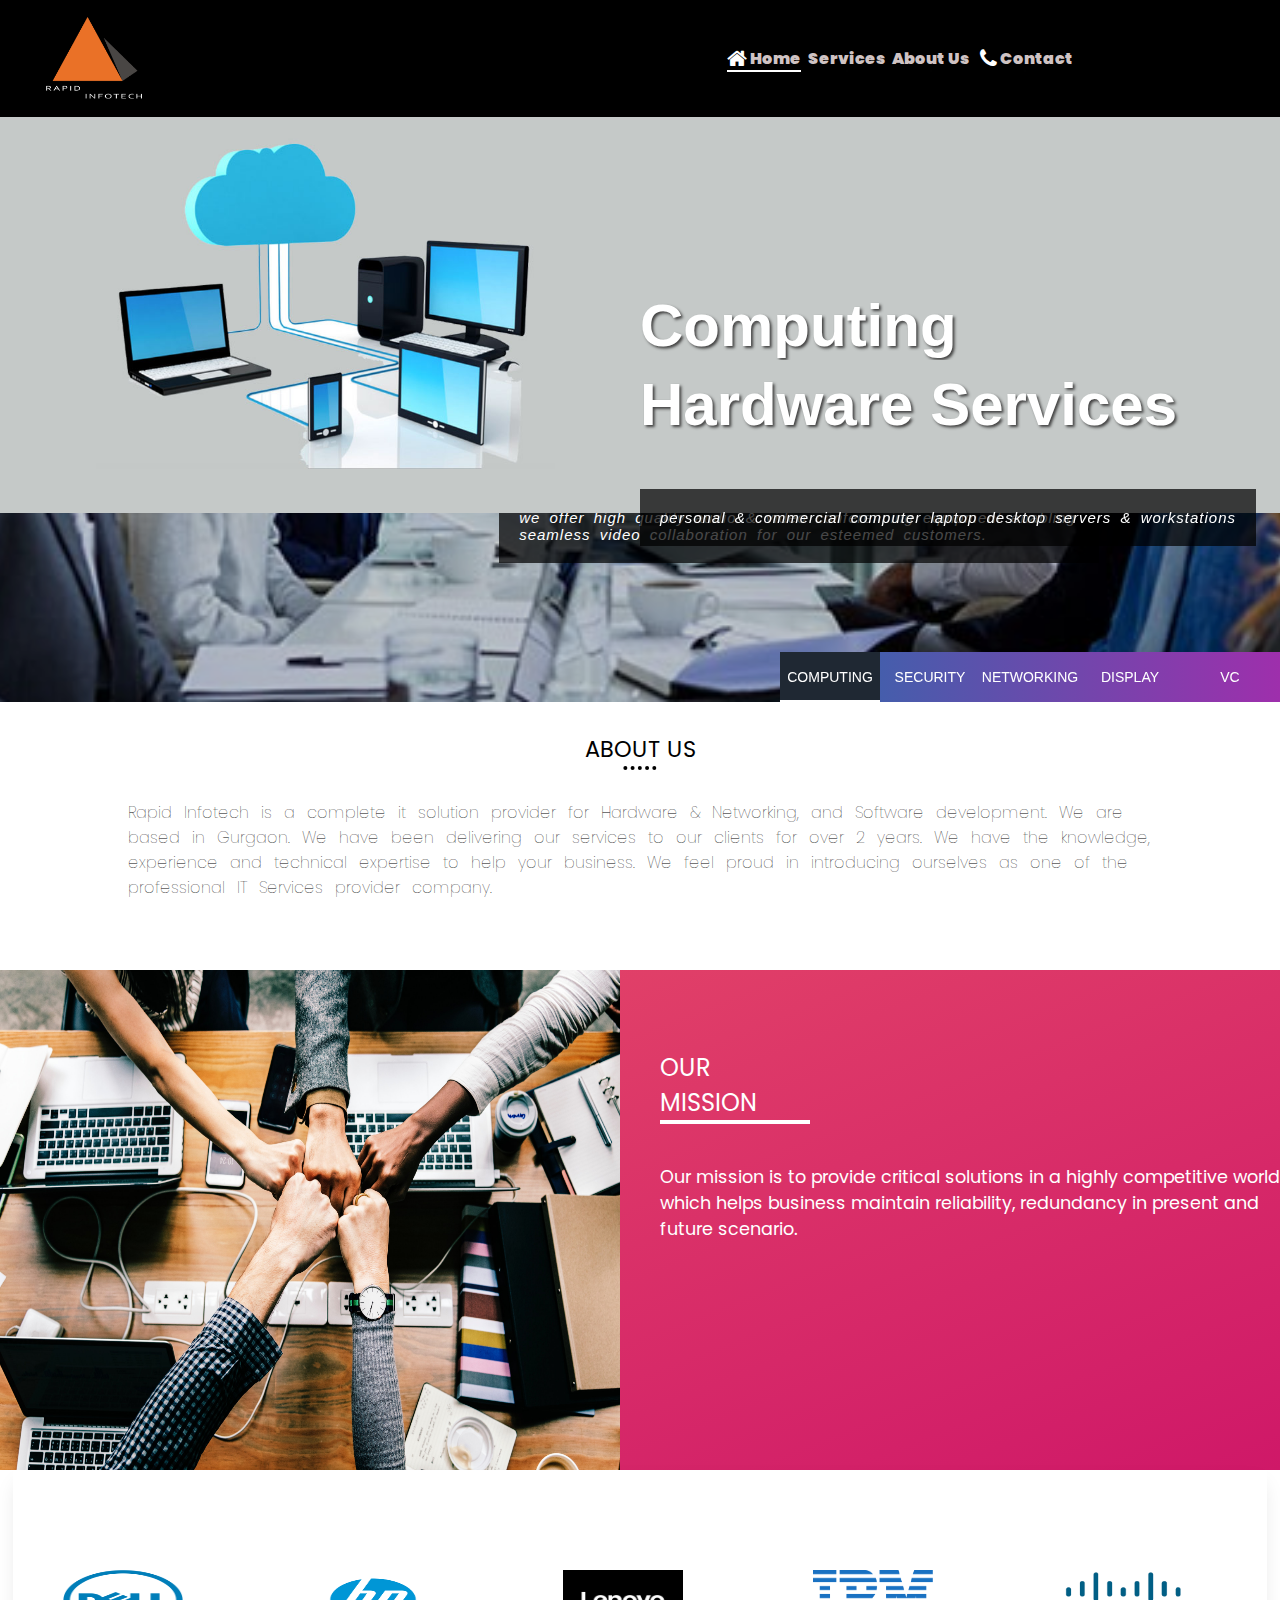
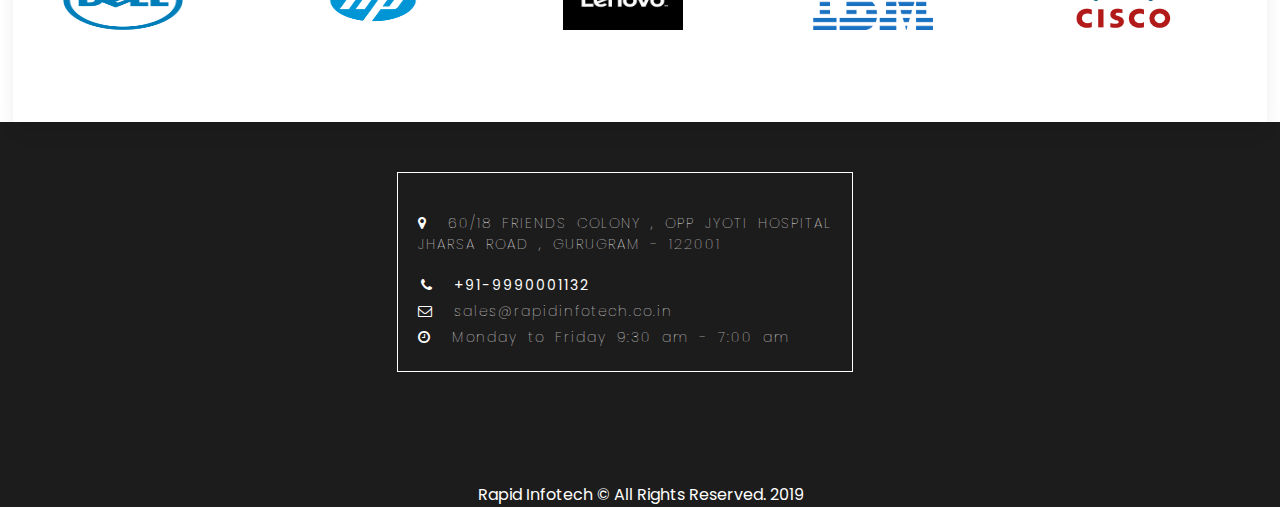
<file: index.html>
<!DOCTYPE html>
<html lang="en">
	<head>
		<meta charset="UTF-8" />
		<meta name="viewport" content="width=device-width, initial-scale=1.0" />
		<meta http-equiv="X-UA-Compatible" content="ie=edge" />
		<title>Rapid Infotech</title>
		<link
			href="https://fonts.googleapis.com/css?family=Poppins&display=swap"
			rel="stylesheet"
		/>
		<link
			href="https://stackpath.bootstrapcdn.com/font-awesome/4.7.0/css/font-awesome.min.css"
			rel="stylesheet"
			integrity="sha384-wvfXpqpZZVQGK6TAh5PVlGOfQNHSoD2xbE+QkPxCAFlNEevoEH3Sl0sibVcOQVnN"
			crossorigin="anonymous"
		/>
		<link rel="stylesheet" href="./css/style.css" />
		<link rel="stylesheet" href="./section.css" />
		<link rel="stylesheet" href="./css/responsive.css" />
		<link rel="stylesheet" href="./css/about.css" />
		<link rel="stylesheet" href="./css/mission.css" />
		<link rel="stylesheet" href="./css/alliance.css" />
		<link rel="stylesheet" href="./css/footer.css" />

		<!-- commment -->
		<link rel="shortcut icon" href="/favicon.ico" type="image/x-icon" />
		<link rel="icon" href="/favicon.ico" type="image/x-icon" />

		<script src="https://ajax.googleapis.com/ajax/libs/jquery/3.4.1/jquery.min.js"></script>
	</head>

	<body>
		<header>
			<div class="logo-container">
				<img src="./img/NEW RAPID LOGO white.png" alt="car" />
				<!-- <h2 class="logo">RAPID INFOTECH</h2> -->
				<div class="brand">
					<svg
						id="svg"
						width="917"
						height="61"
						viewBox="0 0 917 61"
						fill="none"
						xmlns="http://www.w3.org/2000/svg"
					>
						<mask
							id="path-1-outside-1"
							maskUnits="userSpaceOnUse"
							x="0.440002"
							y="-0.503998"
							width="917"
							height="62"
							fill="black"
						>
							<rect
								fill="white"
								x="0.440002"
								y="-0.503998"
								width="917"
								height="62"
							/>
							<path
								d="M28.08 53L16.048 33.352H14.832H4.72V53H3.44V7.944H14.704C19.6533 7.944 23.3227 9.07467 25.712 11.336C28.144 13.5973 29.36 16.6907 29.36 20.616C29.36 24.2427 28.336 27.144 26.288 29.32C24.24 31.496 21.3173 32.7973 17.52 33.224L29.68 53H28.08ZM14.832 32.136C19.2267 32.136 22.512 31.0907 24.688 29C26.9067 26.9093 28.016 24.1147 28.016 20.616C28.016 13.0213 23.5787 9.224 14.704 9.224H4.72V32.136H14.832Z"
							/>
							<path
								d="M97.53 40.584H75.258L70.522 53H69.05L85.754 9.288H87.034L103.674 53H102.202L97.53 40.584ZM97.082 39.432L86.394 11.336L75.706 39.432H97.082Z"
							/>
							<path
								d="M171.68 20.36C171.68 24.4987 170.464 27.592 168.032 29.64C165.6 31.688 162.016 32.712 157.28 32.712H147.168V53H145.888V7.944H157.28C162.229 7.944 165.856 9.032 168.16 11.208C170.506 13.384 171.68 16.4347 171.68 20.36ZM157.28 31.368C161.888 31.368 165.216 30.408 167.264 28.488C169.354 26.568 170.4 23.8587 170.4 20.36C170.4 16.6907 169.376 13.9173 167.328 12.04C165.28 10.1627 161.93 9.224 157.28 9.224H147.168V31.368H157.28Z"
							/>
							<path d="M215.86 7.944V53H214.58V7.944H215.86Z" />
							<path
								d="M273.488 7.944C281.253 7.944 287.162 9.90667 291.216 13.832C295.269 17.7573 297.296 23.304 297.296 30.472C297.296 37.64 295.269 43.1867 291.216 47.112C287.162 51.0373 281.253 53 273.488 53H261.648V7.944H273.488ZM273.488 51.848C280.912 51.848 286.522 49.9707 290.32 46.216C294.117 42.4613 296.016 37.2133 296.016 30.472C296.016 23.7307 294.117 18.4827 290.32 14.728C286.522 10.9733 280.912 9.096 273.488 9.096H262.928V51.848H273.488Z"
							/>
							<path d="M396.188 7.944V53H394.908V7.944H396.188Z" />
							<path
								d="M472.503 53H471.223L443.255 10.312V53H441.975V8.008H443.255L471.223 50.632V8.008H472.503V53Z"
							/>
							<path
								d="M540.309 7.944V9.096H519.573V29.896H538.389V31.048H519.573V53H518.293V7.944H540.309Z"
							/>
							<path
								d="M603.076 53.512C598.938 53.512 595.226 52.552 591.94 50.632C588.698 48.6693 586.159 45.9387 584.324 42.44C582.49 38.9413 581.573 34.9733 581.573 30.536C581.573 26.0987 582.49 22.1307 584.324 18.632C586.159 15.1333 588.698 12.424 591.94 10.504C595.226 8.54133 598.938 7.56 603.076 7.56C607.215 7.56 610.906 8.54133 614.148 10.504C617.434 12.424 619.994 15.1333 621.828 18.632C623.663 22.1307 624.581 26.0987 624.581 30.536C624.581 34.9733 623.663 38.9413 621.828 42.44C619.994 45.9387 617.434 48.6693 614.148 50.632C610.906 52.552 607.215 53.512 603.076 53.512ZM603.076 52.36C606.831 52.36 610.244 51.4853 613.316 49.736C616.388 47.944 618.799 45.4053 620.548 42.12C622.34 38.792 623.237 34.9307 623.237 30.536C623.237 26.1413 622.34 22.3013 620.548 19.016C618.799 15.688 616.388 13.1493 613.316 11.4C610.244 9.608 606.831 8.712 603.076 8.712C599.322 8.712 595.908 9.608 592.836 11.4C589.764 13.1493 587.332 15.688 585.54 19.016C583.791 22.3013 582.917 26.1413 582.917 30.536C582.917 34.9307 583.791 38.792 585.54 42.12C587.332 45.4053 589.764 47.944 592.836 49.736C595.908 51.4853 599.322 52.36 603.076 52.36Z"
							/>
							<path
								d="M692.1 7.944V9.096H678.98V53H677.7V9.096H664.58V7.944H692.1Z"
							/>
							<path
								d="M734.962 9.096V29.896H753.779V31.048H734.962V51.848H755.698V53H733.682V7.944H755.698V9.096H734.962Z"
							/>
							<path
								d="M797.588 30.536C797.588 26.056 798.484 22.088 800.276 18.632C802.068 15.1333 804.563 12.4027 807.763 10.44C810.963 8.47734 814.569 7.496 818.579 7.496C823.827 7.496 828.158 8.712 831.571 11.144C835.027 13.576 837.545 16.9467 839.123 21.256H837.844C836.478 17.4587 834.153 14.408 830.867 12.104C827.582 9.8 823.486 8.648 818.579 8.648C814.91 8.648 811.582 9.544 808.596 11.336C805.609 13.0853 803.241 15.624 801.492 18.952C799.785 22.2373 798.932 26.0987 798.932 30.536C798.932 34.9307 799.785 38.7707 801.492 42.056C803.241 45.3413 805.609 47.88 808.596 49.672C811.625 51.4213 814.953 52.296 818.579 52.296C823.486 52.296 827.582 51.1653 830.867 48.904C834.153 46.6 836.478 43.5493 837.844 39.752H839.123C837.545 44.0613 835.027 47.432 831.571 49.864C828.158 52.2533 823.827 53.448 818.579 53.448C814.569 53.448 810.963 52.488 807.763 50.568C804.563 48.6053 802.068 45.896 800.276 42.44C798.484 38.9413 797.588 34.9733 797.588 30.536Z"
							/>
							<path
								d="M913.911 7.944V53H912.631V30.408H884.535V53H883.255V7.944H884.535V29.256H912.631V7.944H913.911Z"
							/>
						</mask>
						<path
							d="M28.08 53L16.048 33.352H14.832H4.72V53H3.44V7.944H14.704C19.6533 7.944 23.3227 9.07467 25.712 11.336C28.144 13.5973 29.36 16.6907 29.36 20.616C29.36 24.2427 28.336 27.144 26.288 29.32C24.24 31.496 21.3173 32.7973 17.52 33.224L29.68 53H28.08ZM14.832 32.136C19.2267 32.136 22.512 31.0907 24.688 29C26.9067 26.9093 28.016 24.1147 28.016 20.616C28.016 13.0213 23.5787 9.224 14.704 9.224H4.72V32.136H14.832Z"
							stroke="white"
							stroke-width="6"
							mask="url(#path-1-outside-1)"
						/>
						<path
							d="M97.53 40.584H75.258L70.522 53H69.05L85.754 9.288H87.034L103.674 53H102.202L97.53 40.584ZM97.082 39.432L86.394 11.336L75.706 39.432H97.082Z"
							stroke="white"
							stroke-width="6"
							mask="url(#path-1-outside-1)"
						/>
						<path
							d="M171.68 20.36C171.68 24.4987 170.464 27.592 168.032 29.64C165.6 31.688 162.016 32.712 157.28 32.712H147.168V53H145.888V7.944H157.28C162.229 7.944 165.856 9.032 168.16 11.208C170.506 13.384 171.68 16.4347 171.68 20.36ZM157.28 31.368C161.888 31.368 165.216 30.408 167.264 28.488C169.354 26.568 170.4 23.8587 170.4 20.36C170.4 16.6907 169.376 13.9173 167.328 12.04C165.28 10.1627 161.93 9.224 157.28 9.224H147.168V31.368H157.28Z"
							stroke="white"
							stroke-width="6"
							mask="url(#path-1-outside-1)"
						/>
						<path
							d="M215.86 7.944V53H214.58V7.944H215.86Z"
							stroke="white"
							stroke-width="6"
							mask="url(#path-1-outside-1)"
						/>
						<path
							d="M273.488 7.944C281.253 7.944 287.162 9.90667 291.216 13.832C295.269 17.7573 297.296 23.304 297.296 30.472C297.296 37.64 295.269 43.1867 291.216 47.112C287.162 51.0373 281.253 53 273.488 53H261.648V7.944H273.488ZM273.488 51.848C280.912 51.848 286.522 49.9707 290.32 46.216C294.117 42.4613 296.016 37.2133 296.016 30.472C296.016 23.7307 294.117 18.4827 290.32 14.728C286.522 10.9733 280.912 9.096 273.488 9.096H262.928V51.848H273.488Z"
							stroke="white"
							stroke-width="6"
							mask="url(#path-1-outside-1)"
						/>
						<path
							d="M396.188 7.944V53H394.908V7.944H396.188Z"
							stroke="white"
							stroke-width="6"
							mask="url(#path-1-outside-1)"
						/>
						<path
							d="M472.503 53H471.223L443.255 10.312V53H441.975V8.008H443.255L471.223 50.632V8.008H472.503V53Z"
							stroke="white"
							stroke-width="6"
							mask="url(#path-1-outside-1)"
						/>
						<path
							d="M540.309 7.944V9.096H519.573V29.896H538.389V31.048H519.573V53H518.293V7.944H540.309Z"
							stroke="white"
							stroke-width="6"
							mask="url(#path-1-outside-1)"
						/>
						<path
							d="M603.076 53.512C598.938 53.512 595.226 52.552 591.94 50.632C588.698 48.6693 586.159 45.9387 584.324 42.44C582.49 38.9413 581.573 34.9733 581.573 30.536C581.573 26.0987 582.49 22.1307 584.324 18.632C586.159 15.1333 588.698 12.424 591.94 10.504C595.226 8.54133 598.938 7.56 603.076 7.56C607.215 7.56 610.906 8.54133 614.148 10.504C617.434 12.424 619.994 15.1333 621.828 18.632C623.663 22.1307 624.581 26.0987 624.581 30.536C624.581 34.9733 623.663 38.9413 621.828 42.44C619.994 45.9387 617.434 48.6693 614.148 50.632C610.906 52.552 607.215 53.512 603.076 53.512ZM603.076 52.36C606.831 52.36 610.244 51.4853 613.316 49.736C616.388 47.944 618.799 45.4053 620.548 42.12C622.34 38.792 623.237 34.9307 623.237 30.536C623.237 26.1413 622.34 22.3013 620.548 19.016C618.799 15.688 616.388 13.1493 613.316 11.4C610.244 9.608 606.831 8.712 603.076 8.712C599.322 8.712 595.908 9.608 592.836 11.4C589.764 13.1493 587.332 15.688 585.54 19.016C583.791 22.3013 582.917 26.1413 582.917 30.536C582.917 34.9307 583.791 38.792 585.54 42.12C587.332 45.4053 589.764 47.944 592.836 49.736C595.908 51.4853 599.322 52.36 603.076 52.36Z"
							stroke="white"
							stroke-width="6"
							mask="url(#path-1-outside-1)"
						/>
						<path
							d="M692.1 7.944V9.096H678.98V53H677.7V9.096H664.58V7.944H692.1Z"
							stroke="white"
							stroke-width="6"
							mask="url(#path-1-outside-1)"
						/>
						<path
							d="M734.962 9.096V29.896H753.779V31.048H734.962V51.848H755.698V53H733.682V7.944H755.698V9.096H734.962Z"
							stroke="white"
							stroke-width="6"
							mask="url(#path-1-outside-1)"
						/>
						<path
							d="M797.588 30.536C797.588 26.056 798.484 22.088 800.276 18.632C802.068 15.1333 804.563 12.4027 807.763 10.44C810.963 8.47734 814.569 7.496 818.579 7.496C823.827 7.496 828.158 8.712 831.571 11.144C835.027 13.576 837.545 16.9467 839.123 21.256H837.844C836.478 17.4587 834.153 14.408 830.867 12.104C827.582 9.8 823.486 8.648 818.579 8.648C814.91 8.648 811.582 9.544 808.596 11.336C805.609 13.0853 803.241 15.624 801.492 18.952C799.785 22.2373 798.932 26.0987 798.932 30.536C798.932 34.9307 799.785 38.7707 801.492 42.056C803.241 45.3413 805.609 47.88 808.596 49.672C811.625 51.4213 814.953 52.296 818.579 52.296C823.486 52.296 827.582 51.1653 830.867 48.904C834.153 46.6 836.478 43.5493 837.844 39.752H839.123C837.545 44.0613 835.027 47.432 831.571 49.864C828.158 52.2533 823.827 53.448 818.579 53.448C814.569 53.448 810.963 52.488 807.763 50.568C804.563 48.6053 802.068 45.896 800.276 42.44C798.484 38.9413 797.588 34.9733 797.588 30.536Z"
							stroke="white"
							stroke-width="6"
							mask="url(#path-1-outside-1)"
						/>
						<path
							d="M913.911 7.944V53H912.631V30.408H884.535V53H883.255V7.944H884.535V29.256H912.631V7.944H913.911Z"
							stroke="white"
							stroke-width="6"
							mask="url(#path-1-outside-1)"
						/>
					</svg>
				</div>
			</div>
			<nav>
				<ul class="nav-links">
					<li>
						<a class="nav-link active" href="#"
							><i class="fa fa-home fa-lg" aria-hidden="true"></i> Home</a
						>
					</li>
					<li><a class="nav-link" href="services.html">Services</a></li>
					<li><a class="nav-link" href="#">About Us</a></li>
					<li>
						<a class="nav-link" href="#"
							><i class="fa fa-phone fa-lg" aria-hidden="true"></i> Contact
						</a>
					</li>
				</ul>
			</nav>
		</header>

		<!-- 
Please note, that you can apply .m--global-blending-active to .fnc-slider 
to enable blend-mode for all background-images or apply .m--blend-bg-active
to some specific slides (.fnc-slide). It's disabled by default in this demo,
because it requires specific images, where more than 50% of bg is transparent or monotone
-->
		<div class="demo-cont">
			<!-- slider start -->
			<div class="fnc-slider example-slider">
				<div class="fnc-slider__slides">
					<!-- slide start -->
					<div class="fnc-slide m--blend-green m--active-slide">
						<div class="fnc-slide__inner">
							<div class="fnc-slide__mask">
								<div class="fnc-slide__mask-inner"></div>
							</div>
							<div class="fnc-slide__content first">
								<h2 class="fnc-slide__heading">
									<div class="fnc-slide__heading-line">
										<span>computing</span>
									</div>
									<div class="fnc-slide__heading-line">
										<span>hardware services</span>
									</div>
									<div class="overview cs">
										Personal & Commercial Computer Laptop Desktop Servers &
										Workstations
									</div>
								</h2>
							</div>
						</div>
					</div>
					<!-- slide end -->
					<!-- slide start -->
					<div class="fnc-slide m--blend-dark">
						<div class="fnc-slide__inner">
							<div class="fnc-slide__mask">
								<div class="fnc-slide__mask-inner"></div>
							</div>
							<div class="fnc-slide__content second">
								<h2 class="fnc-slide__heading">
									<div class="fnc-slide__heading-line">
										<span>security</span>
									</div>
									<div class="fnc-slide__heading-line">
										<span>solutions</span>
									</div>
									<div class="overview ss">
										Best class security and access control systems and CCTV
										camers to enable our customers to seamlessly control secure
										access points and manage employee attendance and schedules.
									</div>
								</h2>
							</div>
						</div>
					</div>
					<!-- slide end -->
					<!-- slide start -->
					<div class="fnc-slide m--blend-red">
						<div class="fnc-slide__inner">
							<div class="fnc-slide__mask">
								<div class="fnc-slide__mask-inner"></div>
							</div>
							<div class="fnc-slide__content third">
								<h2 class="fnc-slide__heading">
									<div class="fnc-slide__heading-line">
										<span>networking</span>
									</div>
									<div class="fnc-slide__heading-line">
										<span>solutions</span>
									</div>
									<div class="overview ns">
										Desktop Computer Networking, Office Computer Networking,
										Computer to Computer Networking, Pc to Pc Networking,
										Network Troubleshooting, LAN / WAN Installation & Failure
										Recovery.
									</div>
								</h2>
							</div>
						</div>
					</div>
					<!-- slide end -->

					<!-- slide start -->
					<div class="fnc-slide m--blend-blue">
						<div class="fnc-slide__inner">
							<div class="fnc-slide__mask">
								<div class="fnc-slide__mask-inner"></div>
							</div>
							<div class="fnc-slide__content fourth">
								<h2 class="fnc-slide__heading">
									<div class="fnc-slide__heading-line">
										<span>professional display &</span>
									</div>
									<div class="fnc-slide__heading-line">
										<span>digital signage</span>
									</div>
									<div class="overview pd">
										The range includes high definition, high brightness models,
										touch screen, glass free 3D displays and large format video
										walls.
									</div>
								</h2>
							</div>
						</div>
					</div>
					<!-- slide end -->
					<!-- slide start -->
					<div class="fnc-slide m--blend-blue">
						<div class="fnc-slide__inner">
							<div class="fnc-slide__mask">
								<div class="fnc-slide__mask-inner"></div>
							</div>
							<div class="fnc-slide__content fifth">
								<h2 class="fnc-slide__heading">
									<div class="fnc-slide__heading-line">
										<span>video conferencing</span>
									</div>
									<div class="fnc-slide__heading-line">
										<span>solution</span>
									</div>
									<div class="overview vc">
										We offer high quality audio & video conferencing equipment
										enabling seamless video collaboration for our esteemed
										customers.
									</div>
								</h2>
							</div>
						</div>
					</div>
					<!-- slide end -->
				</div>
				<nav class="fnc-nav">
					<div class="fnc-nav__bgs">
						<div class="fnc-nav__bg m--navbg-one m--active-nav-bg"></div>
						<div class="fnc-nav__bg m--navbg-two"></div>
						<div class="fnc-nav__bg m--navbg-three"></div>

						<!-- new -->
						<div class="fnc-nav__bg m--navbg-four"></div>
						<div class="fnc-nav__bg m--navbg-five"></div>
						<!-- new -->
					</div>
					<div class="fnc-nav__controls">
						<button class="fnc-nav__control">
							COMPUTING
							<span class="fnc-nav__control-progress"></span>
						</button>
						<button class="fnc-nav__control">
							SECURITY
							<span class="fnc-nav__control-progress"></span>
						</button>
						<button class="fnc-nav__control">
							NETWORKING
							<span class="fnc-nav__control-progress"></span>
						</button>

						<button class="fnc-nav__control">
							DISPLAY
							<span class="fnc-nav__control-progress"></span>
						</button>
						<button class="fnc-nav__control">
							VC
							<span class="fnc-nav__control-progress"></span>
						</button>
					</div>
				</nav>
			</div>
			<!-- slider end -->
		</div>

		<div class="about">
			<div class="abt-top">ABOUT US</div>
			<div class="abt-bot">
				Rapid Infotech is a complete it solution provider for Hardware &
				Networking, and Software development. We are based in Gurgaon. We have
				been delivering our services to our clients for over 2 years. We have
				the knowledge, experience and technical expertise to help your business.
				We feel proud in introducing ourselves as one of the professional IT
				Services provider company.
			</div>
		</div>

		<div class="mission">
			<div class="mission-img">
				<img src="img/bump-collaboration-colleagues-1068523.jpg" alt="" />
			</div>
			<div class="our-mission">
				<div class="mis-head">OUR MISSION</div>
				Our mission is to provide critical solutions in a highly competitive
				world which helps business maintain reliability, redundancy in present
				and future scenario.
			</div>
		</div>

		<div class="slider">
			<div class="slide-track">
				<div class="slide">
					<img src="img/dell-logo.png" height="150px" width="150px" alt="" />
				</div>
				<div class="slide">
					<img src="img/hp-logo.png" height="150px" width="150" alt="" />
				</div>
				<div class="slide">
					<img src="img/Lenovo.jpg" height="130px" width="200px" alt="" />
				</div>
				<div class="slide">
					<img src="img/ibm.png" height="100px" width="200px" alt="" />
				</div>
				<div class="slide">
					<img src="img/cisco.gif" height="150px" width="200px" alt="" />
				</div>
				<div class="slide">
					<img
						src="img/hikvision-vector-logo.png"
						height="150px"
						width="250px"
						alt=""
					/>
				</div>
				<div class="slide">
					<img
						src="img/microtek-logo-1.png"
						height="150px"
						width="250"
						alt=""
					/>
				</div>
				<div class="slide">
					<img src="img/Quick-Heal-logo.png" height="150" width="250" alt="" />
				</div>
				<div class="slide">
					<img src="img/microssoftnew.png" height="250px" width="250" alt="" />
				</div>
				<div class="slide">
					<img src="img/Tally_-_Logo.png" height="150" width="250" alt="" />
				</div>
				<div class="slide">
					<img
						src="img/apc-logo-e1516141414634.jpg"
						height="100"
						width="150"
						alt=""
					/>
				</div>
				<div class="slide">
					<img
						src="img/LG_logo_logotype_emblem.png"
						height="100"
						width="200"
						alt=""
					/>
				</div>
				<div class="slide">
					<img src="img/samsung-logo.png" height="100" width="250" alt="" />
				</div>

				<div class="slide">
					<img src="img/acer logo.png" height="100" width="250" alt="" />
				</div>
			</div>
		</div>

		<footer>
			<div class="foot-right">
				<div class="foot-contact">
					<!-- <h5>
						<i class="fa fa-user-circle fa-2x" aria-hidden="true"></i>Kapil Vats
						- Deputy Sales Manager
					</h5> -->
					<div id="address">
						<i class="fa fa-map-marker" aria-hidden="true"></i> 60/18 FRIENDS
						COLONY , OPP JYOTI HOSPITAL <br />
						JHARSA ROAD , GURUGRAM - 122001
					</div>
					<div id="number">
						<i class="fa fa-phone" aria-hidden="true"></i> +91-9990001132
					</div>
					<div id="email">
						<i class="fa fa-envelope-o" aria-hidden="true"></i>
						sales@rapidinfotech.co.in
					</div>
					<div id="timings">
						<i class="fa fa-clock-o" aria-hidden="true"></i> Monday to Friday
						9:30 am - 7:00 am
					</div>
				</div>
			</div>
		</footer>

		<div id="copyright">
			Rapid Infotech &copy; All Rights Reserved. 2019
		</div>

		<script src="svg.js"></script>
		<script src="./main.js"></script>
	</body>
</html>
</file>
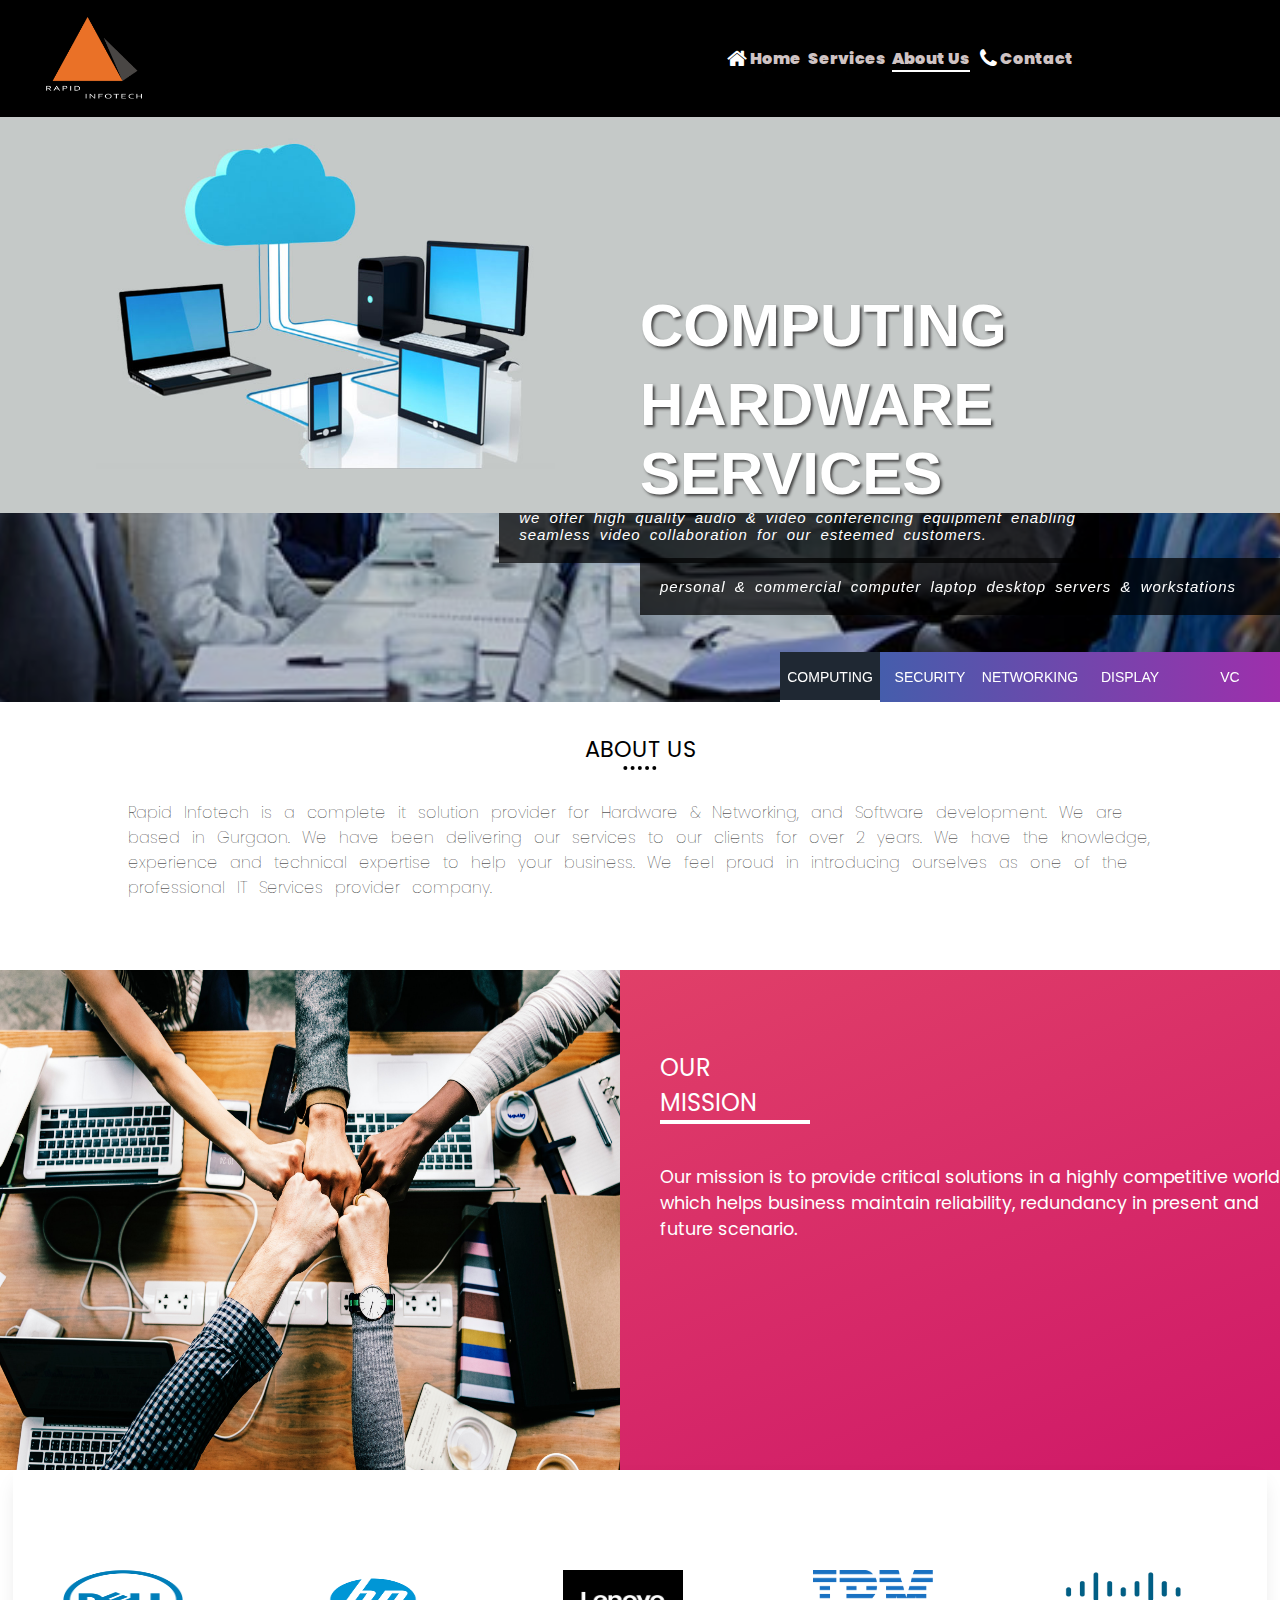
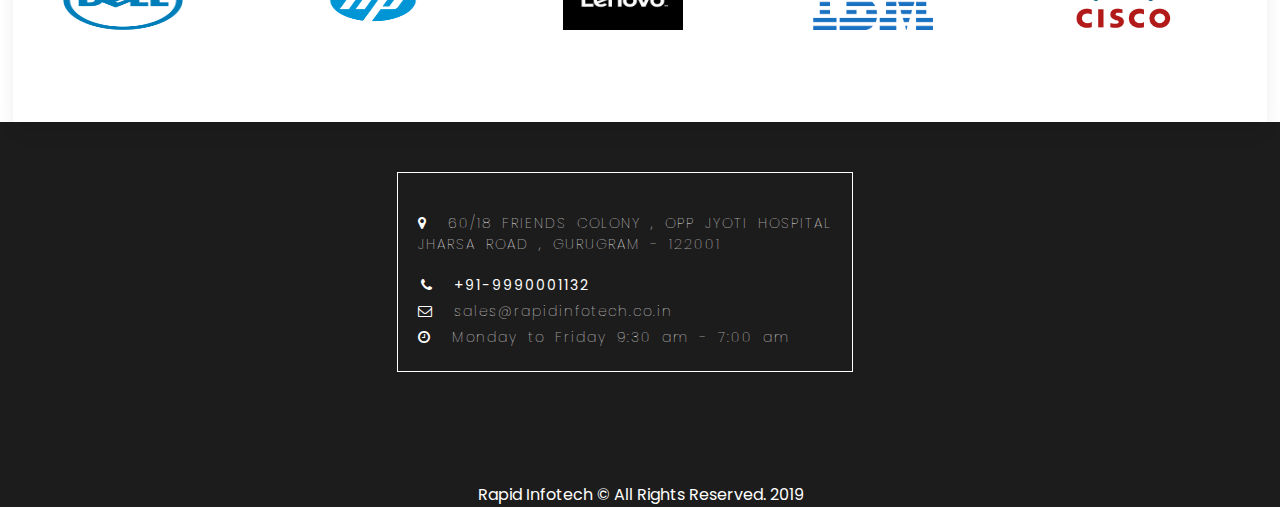
<file: about.html>
<!DOCTYPE html>
<html lang="en">

<head>
	<meta charset="UTF-8" />
	<meta name="viewport" content="width=device-width, initial-scale=1.0" />
	<meta http-equiv="X-UA-Compatible" content="ie=edge" />
	<title>About - Rapid Infotech</title>
	<link href="https://fonts.googleapis.com/css?family=Poppins&display=swap" rel="stylesheet" />
	<link href="https://stackpath.bootstrapcdn.com/font-awesome/4.7.0/css/font-awesome.min.css" rel="stylesheet"
		integrity="sha384-wvfXpqpZZVQGK6TAh5PVlGOfQNHSoD2xbE+QkPxCAFlNEevoEH3Sl0sibVcOQVnN" crossorigin="anonymous" />
	<link rel="stylesheet" href="./css/style.css" />
	<link rel="stylesheet" href="./section.css" />
	<link rel="stylesheet" href="./css/responsive.css" />
	<link rel="stylesheet" href="./css/about.css" />
	<link rel="stylesheet" href="./css/mission.css" />
	<link rel="stylesheet" href="./css/alliance.css" />
	<link rel="stylesheet" href="./css/footer.css" />
	<script src="https://ajax.googleapis.com/ajax/libs/jquery/3.4.1/jquery.min.js"></script>
</head>

<body>
	<header>
		<div class="logo-container">
			<img src="./img/NEW RAPID LOGO white.png" alt="car" />
			<!-- <h2 class="logo">RAPID INFOTECH</h2> -->
			<div class="brand">
				<svg id="svg" width="917" height="61" viewBox="0 0 917 61" fill="none"
					xmlns="http://www.w3.org/2000/svg">
					<mask id="path-1-outside-1" maskUnits="userSpaceOnUse" x="0.440002" y="-0.503998" width="917"
						height="62" fill="black">
						<rect fill="white" x="0.440002" y="-0.503998" width="917" height="62" />
						<path
							d="M28.08 53L16.048 33.352H14.832H4.72V53H3.44V7.944H14.704C19.6533 7.944 23.3227 9.07467 25.712 11.336C28.144 13.5973 29.36 16.6907 29.36 20.616C29.36 24.2427 28.336 27.144 26.288 29.32C24.24 31.496 21.3173 32.7973 17.52 33.224L29.68 53H28.08ZM14.832 32.136C19.2267 32.136 22.512 31.0907 24.688 29C26.9067 26.9093 28.016 24.1147 28.016 20.616C28.016 13.0213 23.5787 9.224 14.704 9.224H4.72V32.136H14.832Z" />
						<path
							d="M97.53 40.584H75.258L70.522 53H69.05L85.754 9.288H87.034L103.674 53H102.202L97.53 40.584ZM97.082 39.432L86.394 11.336L75.706 39.432H97.082Z" />
						<path
							d="M171.68 20.36C171.68 24.4987 170.464 27.592 168.032 29.64C165.6 31.688 162.016 32.712 157.28 32.712H147.168V53H145.888V7.944H157.28C162.229 7.944 165.856 9.032 168.16 11.208C170.506 13.384 171.68 16.4347 171.68 20.36ZM157.28 31.368C161.888 31.368 165.216 30.408 167.264 28.488C169.354 26.568 170.4 23.8587 170.4 20.36C170.4 16.6907 169.376 13.9173 167.328 12.04C165.28 10.1627 161.93 9.224 157.28 9.224H147.168V31.368H157.28Z" />
						<path d="M215.86 7.944V53H214.58V7.944H215.86Z" />
						<path
							d="M273.488 7.944C281.253 7.944 287.162 9.90667 291.216 13.832C295.269 17.7573 297.296 23.304 297.296 30.472C297.296 37.64 295.269 43.1867 291.216 47.112C287.162 51.0373 281.253 53 273.488 53H261.648V7.944H273.488ZM273.488 51.848C280.912 51.848 286.522 49.9707 290.32 46.216C294.117 42.4613 296.016 37.2133 296.016 30.472C296.016 23.7307 294.117 18.4827 290.32 14.728C286.522 10.9733 280.912 9.096 273.488 9.096H262.928V51.848H273.488Z" />
						<path d="M396.188 7.944V53H394.908V7.944H396.188Z" />
						<path
							d="M472.503 53H471.223L443.255 10.312V53H441.975V8.008H443.255L471.223 50.632V8.008H472.503V53Z" />
						<path
							d="M540.309 7.944V9.096H519.573V29.896H538.389V31.048H519.573V53H518.293V7.944H540.309Z" />
						<path
							d="M603.076 53.512C598.938 53.512 595.226 52.552 591.94 50.632C588.698 48.6693 586.159 45.9387 584.324 42.44C582.49 38.9413 581.573 34.9733 581.573 30.536C581.573 26.0987 582.49 22.1307 584.324 18.632C586.159 15.1333 588.698 12.424 591.94 10.504C595.226 8.54133 598.938 7.56 603.076 7.56C607.215 7.56 610.906 8.54133 614.148 10.504C617.434 12.424 619.994 15.1333 621.828 18.632C623.663 22.1307 624.581 26.0987 624.581 30.536C624.581 34.9733 623.663 38.9413 621.828 42.44C619.994 45.9387 617.434 48.6693 614.148 50.632C610.906 52.552 607.215 53.512 603.076 53.512ZM603.076 52.36C606.831 52.36 610.244 51.4853 613.316 49.736C616.388 47.944 618.799 45.4053 620.548 42.12C622.34 38.792 623.237 34.9307 623.237 30.536C623.237 26.1413 622.34 22.3013 620.548 19.016C618.799 15.688 616.388 13.1493 613.316 11.4C610.244 9.608 606.831 8.712 603.076 8.712C599.322 8.712 595.908 9.608 592.836 11.4C589.764 13.1493 587.332 15.688 585.54 19.016C583.791 22.3013 582.917 26.1413 582.917 30.536C582.917 34.9307 583.791 38.792 585.54 42.12C587.332 45.4053 589.764 47.944 592.836 49.736C595.908 51.4853 599.322 52.36 603.076 52.36Z" />
						<path d="M692.1 7.944V9.096H678.98V53H677.7V9.096H664.58V7.944H692.1Z" />
						<path
							d="M734.962 9.096V29.896H753.779V31.048H734.962V51.848H755.698V53H733.682V7.944H755.698V9.096H734.962Z" />
						<path
							d="M797.588 30.536C797.588 26.056 798.484 22.088 800.276 18.632C802.068 15.1333 804.563 12.4027 807.763 10.44C810.963 8.47734 814.569 7.496 818.579 7.496C823.827 7.496 828.158 8.712 831.571 11.144C835.027 13.576 837.545 16.9467 839.123 21.256H837.844C836.478 17.4587 834.153 14.408 830.867 12.104C827.582 9.8 823.486 8.648 818.579 8.648C814.91 8.648 811.582 9.544 808.596 11.336C805.609 13.0853 803.241 15.624 801.492 18.952C799.785 22.2373 798.932 26.0987 798.932 30.536C798.932 34.9307 799.785 38.7707 801.492 42.056C803.241 45.3413 805.609 47.88 808.596 49.672C811.625 51.4213 814.953 52.296 818.579 52.296C823.486 52.296 827.582 51.1653 830.867 48.904C834.153 46.6 836.478 43.5493 837.844 39.752H839.123C837.545 44.0613 835.027 47.432 831.571 49.864C828.158 52.2533 823.827 53.448 818.579 53.448C814.569 53.448 810.963 52.488 807.763 50.568C804.563 48.6053 802.068 45.896 800.276 42.44C798.484 38.9413 797.588 34.9733 797.588 30.536Z" />
						<path
							d="M913.911 7.944V53H912.631V30.408H884.535V53H883.255V7.944H884.535V29.256H912.631V7.944H913.911Z" />
					</mask>
					<path
						d="M28.08 53L16.048 33.352H14.832H4.72V53H3.44V7.944H14.704C19.6533 7.944 23.3227 9.07467 25.712 11.336C28.144 13.5973 29.36 16.6907 29.36 20.616C29.36 24.2427 28.336 27.144 26.288 29.32C24.24 31.496 21.3173 32.7973 17.52 33.224L29.68 53H28.08ZM14.832 32.136C19.2267 32.136 22.512 31.0907 24.688 29C26.9067 26.9093 28.016 24.1147 28.016 20.616C28.016 13.0213 23.5787 9.224 14.704 9.224H4.72V32.136H14.832Z"
						stroke="white" stroke-width="6" mask="url(#path-1-outside-1)" />
					<path
						d="M97.53 40.584H75.258L70.522 53H69.05L85.754 9.288H87.034L103.674 53H102.202L97.53 40.584ZM97.082 39.432L86.394 11.336L75.706 39.432H97.082Z"
						stroke="white" stroke-width="6" mask="url(#path-1-outside-1)" />
					<path
						d="M171.68 20.36C171.68 24.4987 170.464 27.592 168.032 29.64C165.6 31.688 162.016 32.712 157.28 32.712H147.168V53H145.888V7.944H157.28C162.229 7.944 165.856 9.032 168.16 11.208C170.506 13.384 171.68 16.4347 171.68 20.36ZM157.28 31.368C161.888 31.368 165.216 30.408 167.264 28.488C169.354 26.568 170.4 23.8587 170.4 20.36C170.4 16.6907 169.376 13.9173 167.328 12.04C165.28 10.1627 161.93 9.224 157.28 9.224H147.168V31.368H157.28Z"
						stroke="white" stroke-width="6" mask="url(#path-1-outside-1)" />
					<path d="M215.86 7.944V53H214.58V7.944H215.86Z" stroke="white" stroke-width="6"
						mask="url(#path-1-outside-1)" />
					<path
						d="M273.488 7.944C281.253 7.944 287.162 9.90667 291.216 13.832C295.269 17.7573 297.296 23.304 297.296 30.472C297.296 37.64 295.269 43.1867 291.216 47.112C287.162 51.0373 281.253 53 273.488 53H261.648V7.944H273.488ZM273.488 51.848C280.912 51.848 286.522 49.9707 290.32 46.216C294.117 42.4613 296.016 37.2133 296.016 30.472C296.016 23.7307 294.117 18.4827 290.32 14.728C286.522 10.9733 280.912 9.096 273.488 9.096H262.928V51.848H273.488Z"
						stroke="white" stroke-width="6" mask="url(#path-1-outside-1)" />
					<path d="M396.188 7.944V53H394.908V7.944H396.188Z" stroke="white" stroke-width="6"
						mask="url(#path-1-outside-1)" />
					<path
						d="M472.503 53H471.223L443.255 10.312V53H441.975V8.008H443.255L471.223 50.632V8.008H472.503V53Z"
						stroke="white" stroke-width="6" mask="url(#path-1-outside-1)" />
					<path d="M540.309 7.944V9.096H519.573V29.896H538.389V31.048H519.573V53H518.293V7.944H540.309Z"
						stroke="white" stroke-width="6" mask="url(#path-1-outside-1)" />
					<path
						d="M603.076 53.512C598.938 53.512 595.226 52.552 591.94 50.632C588.698 48.6693 586.159 45.9387 584.324 42.44C582.49 38.9413 581.573 34.9733 581.573 30.536C581.573 26.0987 582.49 22.1307 584.324 18.632C586.159 15.1333 588.698 12.424 591.94 10.504C595.226 8.54133 598.938 7.56 603.076 7.56C607.215 7.56 610.906 8.54133 614.148 10.504C617.434 12.424 619.994 15.1333 621.828 18.632C623.663 22.1307 624.581 26.0987 624.581 30.536C624.581 34.9733 623.663 38.9413 621.828 42.44C619.994 45.9387 617.434 48.6693 614.148 50.632C610.906 52.552 607.215 53.512 603.076 53.512ZM603.076 52.36C606.831 52.36 610.244 51.4853 613.316 49.736C616.388 47.944 618.799 45.4053 620.548 42.12C622.34 38.792 623.237 34.9307 623.237 30.536C623.237 26.1413 622.34 22.3013 620.548 19.016C618.799 15.688 616.388 13.1493 613.316 11.4C610.244 9.608 606.831 8.712 603.076 8.712C599.322 8.712 595.908 9.608 592.836 11.4C589.764 13.1493 587.332 15.688 585.54 19.016C583.791 22.3013 582.917 26.1413 582.917 30.536C582.917 34.9307 583.791 38.792 585.54 42.12C587.332 45.4053 589.764 47.944 592.836 49.736C595.908 51.4853 599.322 52.36 603.076 52.36Z"
						stroke="white" stroke-width="6" mask="url(#path-1-outside-1)" />
					<path d="M692.1 7.944V9.096H678.98V53H677.7V9.096H664.58V7.944H692.1Z" stroke="white"
						stroke-width="6" mask="url(#path-1-outside-1)" />
					<path
						d="M734.962 9.096V29.896H753.779V31.048H734.962V51.848H755.698V53H733.682V7.944H755.698V9.096H734.962Z"
						stroke="white" stroke-width="6" mask="url(#path-1-outside-1)" />
					<path
						d="M797.588 30.536C797.588 26.056 798.484 22.088 800.276 18.632C802.068 15.1333 804.563 12.4027 807.763 10.44C810.963 8.47734 814.569 7.496 818.579 7.496C823.827 7.496 828.158 8.712 831.571 11.144C835.027 13.576 837.545 16.9467 839.123 21.256H837.844C836.478 17.4587 834.153 14.408 830.867 12.104C827.582 9.8 823.486 8.648 818.579 8.648C814.91 8.648 811.582 9.544 808.596 11.336C805.609 13.0853 803.241 15.624 801.492 18.952C799.785 22.2373 798.932 26.0987 798.932 30.536C798.932 34.9307 799.785 38.7707 801.492 42.056C803.241 45.3413 805.609 47.88 808.596 49.672C811.625 51.4213 814.953 52.296 818.579 52.296C823.486 52.296 827.582 51.1653 830.867 48.904C834.153 46.6 836.478 43.5493 837.844 39.752H839.123C837.545 44.0613 835.027 47.432 831.571 49.864C828.158 52.2533 823.827 53.448 818.579 53.448C814.569 53.448 810.963 52.488 807.763 50.568C804.563 48.6053 802.068 45.896 800.276 42.44C798.484 38.9413 797.588 34.9733 797.588 30.536Z"
						stroke="white" stroke-width="6" mask="url(#path-1-outside-1)" />
					<path
						d="M913.911 7.944V53H912.631V30.408H884.535V53H883.255V7.944H884.535V29.256H912.631V7.944H913.911Z"
						stroke="white" stroke-width="6" mask="url(#path-1-outside-1)" />
				</svg>
			</div>
		</div>
		<nav>
			<ul class="nav-links">
				<li>
					<a class="nav-link" href="index.html"><i class="fa fa-home fa-lg" aria-hidden="true"></i>
						Home</a>
				</li>
				<li><a class="nav-link" href="services.html">Services</a></li>
				<li><a class="nav-link active" href="about.html">About Us</a></li>
				<li>
					<a class="nav-link" href="contact.html"><i class="fa fa-phone fa-lg" aria-hidden="true"></i> Contact
					</a>
				</li>
			</ul>
		</nav>
	</header>

	<!-- 
Please note, that you can apply .m--global-blending-active to .fnc-slider 
to enable blend-mode for all background-images or apply .m--blend-bg-active
to some specific slides (.fnc-slide). It's disabled by default in this demo,
because it requires specific images, where more than 50% of bg is transparent or monotone
-->
	<div class="demo-cont">
		<!-- slider start -->
		<div class="fnc-slider example-slider">
			<div class="fnc-slider__slides">
				<!-- slide start -->
				<div class="fnc-slide m--blend-green m--active-slide">
					<div class="fnc-slide__inner">
						<div class="fnc-slide__mask">
							<div class="fnc-slide__mask-inner"></div>
						</div>
						<div class="fnc-slide__content first">
							<h2 class="fnc-slide__heading">
								<div class="fnc-slide__heading-line">
									<span>COMPUTING</span>
								</div>
								<div class="fnc-slide__heading-line">
									<span>HARDWARE SERVICES</span>
								</div>
								<div class="overview cs">
									Personal & Commercial Computer Laptop Desktop Servers &
									Workstations
								</div>
							</h2>
						</div>
					</div>
				</div>
				<!-- slide end -->
				<!-- slide start -->
				<div class="fnc-slide m--blend-dark">
					<div class="fnc-slide__inner">
						<div class="fnc-slide__mask">
							<div class="fnc-slide__mask-inner"></div>
						</div>
						<div class="fnc-slide__content second">
							<h2 class="fnc-slide__heading">
								<div class="fnc-slide__heading-line">
									<span>SECURITY</span>
								</div>
								<div class="fnc-slide__heading-line">
									<span>SOLUTIONS</span>
								</div>
								<div class="overview ss">
									We provide the best class security and access control
									systems and CCTV camers to enable our customers to
									seamlessly control secure access points and manage employee
									attendance and schedules.
								</div>
							</h2>
						</div>
					</div>
				</div>
				<!-- slide end -->
				<!-- slide start -->
				<div class="fnc-slide m--blend-red">
					<div class="fnc-slide__inner">
						<div class="fnc-slide__mask">
							<div class="fnc-slide__mask-inner"></div>
						</div>
						<div class="fnc-slide__content third">
							<h2 class="fnc-slide__heading">
								<div class="fnc-slide__heading-line">
									<span>NETWORKING</span>
								</div>
								<div class="fnc-slide__heading-line">
									<span>SOLUTIONS</span>
								</div>
								<div class="overview ns">
									Desktop Computer Networking, Office Computer Networking,
									Computer to Computer Networking, Pc to Pc Networking,
									Network Troubleshooting, LAN / WAN Installation & Failure
									Recovery.
								</div>
							</h2>
						</div>
					</div>
				</div>
				<!-- slide end -->

				<!-- slide start -->
				<div class="fnc-slide m--blend-blue">
					<div class="fnc-slide__inner">
						<div class="fnc-slide__mask">
							<div class="fnc-slide__mask-inner"></div>
						</div>
						<div class="fnc-slide__content fourth">
							<h2 class="fnc-slide__heading">
								<div class="fnc-slide__heading-line">
									<span>PROFESSIONAL DISPLAY &</span>
								</div>
								<div class="fnc-slide__heading-line">
									<span>DIGITAL SIGNAGE</span>
								</div>
								<div class="overview pd">
									Whatever business you are in it always pays to look
									professional. That is why we provide the best signage
									solutions to our customers. The range includes high
									definition, high brightness models, touch screen, glass free
									3D displays and large format video walls.
								</div>
							</h2>
						</div>
					</div>
				</div>
				<!-- slide end -->
				<!-- slide start -->
				<div class="fnc-slide m--blend-blue">
					<div class="fnc-slide__inner">
						<div class="fnc-slide__mask">
							<div class="fnc-slide__mask-inner"></div>
						</div>
						<div class="fnc-slide__content fifth">
							<h2 class="fnc-slide__heading">
								<div class="fnc-slide__heading-line">
									<span>VIDEO CONFERENCING</span>
								</div>
								<div class="fnc-slide__heading-line">
									<span>SOLUTIONS</span>
								</div>
								<div class="overview vc">
									We offer high quality audio & video conferencing equipment
									enabling seamless video collaboration for our esteemed
									customers.
								</div>
							</h2>
						</div>
					</div>
				</div>
				<!-- slide end -->
			</div>
			<nav class="fnc-nav">
				<div class="fnc-nav__bgs">
					<div class="fnc-nav__bg m--navbg-one m--active-nav-bg"></div>
					<div class="fnc-nav__bg m--navbg-two"></div>
					<div class="fnc-nav__bg m--navbg-three"></div>

					<!-- new -->
					<div class="fnc-nav__bg m--navbg-four"></div>
					<div class="fnc-nav__bg m--navbg-five"></div>
					<!-- new -->
				</div>
				<div class="fnc-nav__controls">
					<button class="fnc-nav__control">
						COMPUTING
						<span class="fnc-nav__control-progress"></span>
					</button>
					<button class="fnc-nav__control">
						SECURITY
						<span class="fnc-nav__control-progress"></span>
					</button>
					<button class="fnc-nav__control">
						NETWORKING
						<span class="fnc-nav__control-progress"></span>
					</button>

					<button class="fnc-nav__control">
						DISPLAY
						<span class="fnc-nav__control-progress"></span>
					</button>
					<button class="fnc-nav__control">
						VC
						<span class="fnc-nav__control-progress"></span>
					</button>
				</div>
			</nav>
		</div>
		<!-- slider end -->
	</div>

	<div class="about">
		<div class="abt-top">ABOUT US</div>
		<div class="abt-bot">
			Rapid Infotech is a complete it solution provider for Hardware &
			Networking, and Software development. We are based in Gurgaon. We have
			been delivering our services to our clients for over 2 years. We have
			the knowledge, experience and technical expertise to help your business.
			We feel proud in introducing ourselves as one of the professional IT
			Services provider company.
		</div>
	</div>

	<div class="mission">
		<div class="mission-img">
			<img src="img/bump-collaboration-colleagues-1068523.jpg" alt="" />
		</div>
		<div class="our-mission">
			<div class="mis-head">OUR MISSION</div>
			Our mission is to provide critical solutions in a highly competitive
			world which helps business maintain reliability, redundancy in present
			and future scenario.
		</div>
	</div>

	<div class="slider">
		<div class="slide-track">
			<div class="slide">
				<img src="img/dell-logo.png" height="150px" width="150px" alt="" />
			</div>
			<div class="slide">
				<img src="img/hp-logo.png" height="150px" width="150" alt="" />
			</div>
			<div class="slide">
				<img src="img/Lenovo.jpg" height="130px" width="200px" alt="" />
			</div>
			<div class="slide">
				<img src="img/ibm.png" height="100px" width="200px" alt="" />
			</div>
			<div class="slide">
				<img src="img/cisco.gif" height="150px" width="200px" alt="" />
			</div>
			<div class="slide">
				<img src="img/hikvision-vector-logo.png" height="150px" width="250px" alt="" />
			</div>
			<div class="slide">
				<img src="img/microtek-logo-1.png" height="150px" width="250" alt="" />
			</div>
			<div class="slide">
				<img src="img/Quick-Heal-logo.png" height="150" width="250" alt="" />
			</div>
			<div class="slide">
				<img src="img/microssoftnew.png" height="250px" width="250" alt="" />
			</div>
			<div class="slide">
				<img src="img/Tally_-_Logo.png" height="150" width="250" alt="" />
			</div>
			<div class="slide">
				<img src="img/apc-logo-e1516141414634.jpg" height="100" width="150" alt="" />
			</div>
			<div class="slide">
				<img src="img/LG_logo_logotype_emblem.png" height="100" width="200" alt="" />
			</div>
			<div class="slide">
				<img src="img/samsung-logo.png" height="100" width="250" alt="" />
			</div>

			<div class="slide">
				<img src="img/acer logo.png" height="100" width="250" alt="" />
			</div>
		</div>
	</div>

	<footer>
		<div class="foot-right">
			<div class="foot-contact">
				<!-- <h5>
						<i class="fa fa-user-circle fa-2x" aria-hidden="true"></i>Kapil Vats
						- Deputy Sales Manager
					</h5> -->
				<div id="address">
					<i class="fa fa-map-marker" aria-hidden="true"></i> 60/18 FRIENDS
					COLONY , OPP JYOTI HOSPITAL <br />
					JHARSA ROAD , GURUGRAM - 122001
				</div>
				<div id="number">
					<i class="fa fa-phone" aria-hidden="true"></i> +91-9990001132
				</div>
				<div id="email">
					<i class="fa fa-envelope-o" aria-hidden="true"></i>
					sales@rapidinfotech.co.in
				</div>
				<div id="timings">
					<i class="fa fa-clock-o" aria-hidden="true"></i> Monday to Friday
					9:30 am - 7:00 am
				</div>
			</div>
		</div>
	</footer>

	<div id="copyright">
		Rapid Infotech &copy; All Rights Reserved. 2019
	</div>

	<script src="svg.js"></script>
	<script src="./main.js"></script>
</body>

</html>
</file>
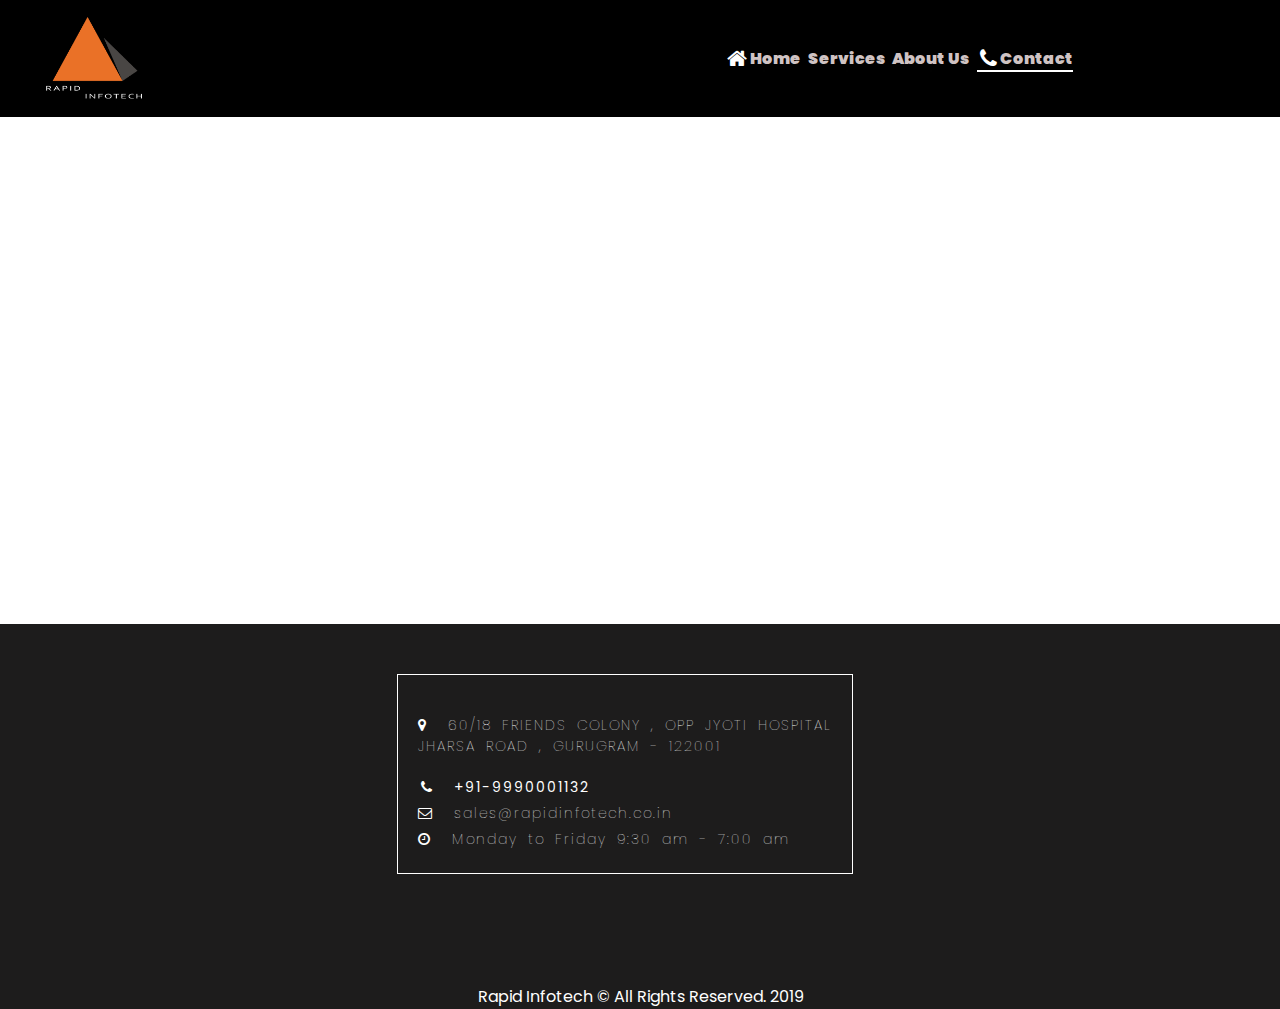
<file: contact.html>
<!DOCTYPE html>
<html lang="en">

<head>
	<meta charset="UTF-8" />
	<meta name="viewport" content="width=device-width, initial-scale=1.0" />
	<meta http-equiv="X-UA-Compatible" content="ie=edge" />
	<title>Contact - Rapid Infotech</title>
	<link href="https://fonts.googleapis.com/css?family=Poppins&display=swap" rel="stylesheet" />
	<link href="https://stackpath.bootstrapcdn.com/font-awesome/4.7.0/css/font-awesome.min.css" rel="stylesheet"
		integrity="sha384-wvfXpqpZZVQGK6TAh5PVlGOfQNHSoD2xbE+QkPxCAFlNEevoEH3Sl0sibVcOQVnN" crossorigin="anonymous" />
	<link rel="stylesheet" href="./css/style.css" />
	<link rel="stylesheet" href="./css/responsive.css" />
	<link rel="stylesheet" href="./css/footer.css" />
	<link rel="stylesheet" href="./css/contact.css">
	<script src="https://ajax.googleapis.com/ajax/libs/jquery/3.4.1/jquery.min.js"></script>
</head>

<body>
	<header>
		<div class="logo-container">
			<img src="./img/NEW RAPID LOGO white.png" alt="car" />
			<!-- <h2 class="logo">RAPID INFOTECH</h2> -->
			<div class="brand">
				<svg id="svg" width="917" height="61" viewBox="0 0 917 61" fill="none"
					xmlns="http://www.w3.org/2000/svg">
					<mask id="path-1-outside-1" maskUnits="userSpaceOnUse" x="0.440002" y="-0.503998" width="917"
						height="62" fill="black">
						<rect fill="white" x="0.440002" y="-0.503998" width="917" height="62" />
						<path
							d="M28.08 53L16.048 33.352H14.832H4.72V53H3.44V7.944H14.704C19.6533 7.944 23.3227 9.07467 25.712 11.336C28.144 13.5973 29.36 16.6907 29.36 20.616C29.36 24.2427 28.336 27.144 26.288 29.32C24.24 31.496 21.3173 32.7973 17.52 33.224L29.68 53H28.08ZM14.832 32.136C19.2267 32.136 22.512 31.0907 24.688 29C26.9067 26.9093 28.016 24.1147 28.016 20.616C28.016 13.0213 23.5787 9.224 14.704 9.224H4.72V32.136H14.832Z" />
						<path
							d="M97.53 40.584H75.258L70.522 53H69.05L85.754 9.288H87.034L103.674 53H102.202L97.53 40.584ZM97.082 39.432L86.394 11.336L75.706 39.432H97.082Z" />
						<path
							d="M171.68 20.36C171.68 24.4987 170.464 27.592 168.032 29.64C165.6 31.688 162.016 32.712 157.28 32.712H147.168V53H145.888V7.944H157.28C162.229 7.944 165.856 9.032 168.16 11.208C170.506 13.384 171.68 16.4347 171.68 20.36ZM157.28 31.368C161.888 31.368 165.216 30.408 167.264 28.488C169.354 26.568 170.4 23.8587 170.4 20.36C170.4 16.6907 169.376 13.9173 167.328 12.04C165.28 10.1627 161.93 9.224 157.28 9.224H147.168V31.368H157.28Z" />
						<path d="M215.86 7.944V53H214.58V7.944H215.86Z" />
						<path
							d="M273.488 7.944C281.253 7.944 287.162 9.90667 291.216 13.832C295.269 17.7573 297.296 23.304 297.296 30.472C297.296 37.64 295.269 43.1867 291.216 47.112C287.162 51.0373 281.253 53 273.488 53H261.648V7.944H273.488ZM273.488 51.848C280.912 51.848 286.522 49.9707 290.32 46.216C294.117 42.4613 296.016 37.2133 296.016 30.472C296.016 23.7307 294.117 18.4827 290.32 14.728C286.522 10.9733 280.912 9.096 273.488 9.096H262.928V51.848H273.488Z" />
						<path d="M396.188 7.944V53H394.908V7.944H396.188Z" />
						<path
							d="M472.503 53H471.223L443.255 10.312V53H441.975V8.008H443.255L471.223 50.632V8.008H472.503V53Z" />
						<path
							d="M540.309 7.944V9.096H519.573V29.896H538.389V31.048H519.573V53H518.293V7.944H540.309Z" />
						<path
							d="M603.076 53.512C598.938 53.512 595.226 52.552 591.94 50.632C588.698 48.6693 586.159 45.9387 584.324 42.44C582.49 38.9413 581.573 34.9733 581.573 30.536C581.573 26.0987 582.49 22.1307 584.324 18.632C586.159 15.1333 588.698 12.424 591.94 10.504C595.226 8.54133 598.938 7.56 603.076 7.56C607.215 7.56 610.906 8.54133 614.148 10.504C617.434 12.424 619.994 15.1333 621.828 18.632C623.663 22.1307 624.581 26.0987 624.581 30.536C624.581 34.9733 623.663 38.9413 621.828 42.44C619.994 45.9387 617.434 48.6693 614.148 50.632C610.906 52.552 607.215 53.512 603.076 53.512ZM603.076 52.36C606.831 52.36 610.244 51.4853 613.316 49.736C616.388 47.944 618.799 45.4053 620.548 42.12C622.34 38.792 623.237 34.9307 623.237 30.536C623.237 26.1413 622.34 22.3013 620.548 19.016C618.799 15.688 616.388 13.1493 613.316 11.4C610.244 9.608 606.831 8.712 603.076 8.712C599.322 8.712 595.908 9.608 592.836 11.4C589.764 13.1493 587.332 15.688 585.54 19.016C583.791 22.3013 582.917 26.1413 582.917 30.536C582.917 34.9307 583.791 38.792 585.54 42.12C587.332 45.4053 589.764 47.944 592.836 49.736C595.908 51.4853 599.322 52.36 603.076 52.36Z" />
						<path d="M692.1 7.944V9.096H678.98V53H677.7V9.096H664.58V7.944H692.1Z" />
						<path
							d="M734.962 9.096V29.896H753.779V31.048H734.962V51.848H755.698V53H733.682V7.944H755.698V9.096H734.962Z" />
						<path
							d="M797.588 30.536C797.588 26.056 798.484 22.088 800.276 18.632C802.068 15.1333 804.563 12.4027 807.763 10.44C810.963 8.47734 814.569 7.496 818.579 7.496C823.827 7.496 828.158 8.712 831.571 11.144C835.027 13.576 837.545 16.9467 839.123 21.256H837.844C836.478 17.4587 834.153 14.408 830.867 12.104C827.582 9.8 823.486 8.648 818.579 8.648C814.91 8.648 811.582 9.544 808.596 11.336C805.609 13.0853 803.241 15.624 801.492 18.952C799.785 22.2373 798.932 26.0987 798.932 30.536C798.932 34.9307 799.785 38.7707 801.492 42.056C803.241 45.3413 805.609 47.88 808.596 49.672C811.625 51.4213 814.953 52.296 818.579 52.296C823.486 52.296 827.582 51.1653 830.867 48.904C834.153 46.6 836.478 43.5493 837.844 39.752H839.123C837.545 44.0613 835.027 47.432 831.571 49.864C828.158 52.2533 823.827 53.448 818.579 53.448C814.569 53.448 810.963 52.488 807.763 50.568C804.563 48.6053 802.068 45.896 800.276 42.44C798.484 38.9413 797.588 34.9733 797.588 30.536Z" />
						<path
							d="M913.911 7.944V53H912.631V30.408H884.535V53H883.255V7.944H884.535V29.256H912.631V7.944H913.911Z" />
					</mask>
					<path
						d="M28.08 53L16.048 33.352H14.832H4.72V53H3.44V7.944H14.704C19.6533 7.944 23.3227 9.07467 25.712 11.336C28.144 13.5973 29.36 16.6907 29.36 20.616C29.36 24.2427 28.336 27.144 26.288 29.32C24.24 31.496 21.3173 32.7973 17.52 33.224L29.68 53H28.08ZM14.832 32.136C19.2267 32.136 22.512 31.0907 24.688 29C26.9067 26.9093 28.016 24.1147 28.016 20.616C28.016 13.0213 23.5787 9.224 14.704 9.224H4.72V32.136H14.832Z"
						stroke="white" stroke-width="6" mask="url(#path-1-outside-1)" />
					<path
						d="M97.53 40.584H75.258L70.522 53H69.05L85.754 9.288H87.034L103.674 53H102.202L97.53 40.584ZM97.082 39.432L86.394 11.336L75.706 39.432H97.082Z"
						stroke="white" stroke-width="6" mask="url(#path-1-outside-1)" />
					<path
						d="M171.68 20.36C171.68 24.4987 170.464 27.592 168.032 29.64C165.6 31.688 162.016 32.712 157.28 32.712H147.168V53H145.888V7.944H157.28C162.229 7.944 165.856 9.032 168.16 11.208C170.506 13.384 171.68 16.4347 171.68 20.36ZM157.28 31.368C161.888 31.368 165.216 30.408 167.264 28.488C169.354 26.568 170.4 23.8587 170.4 20.36C170.4 16.6907 169.376 13.9173 167.328 12.04C165.28 10.1627 161.93 9.224 157.28 9.224H147.168V31.368H157.28Z"
						stroke="white" stroke-width="6" mask="url(#path-1-outside-1)" />
					<path d="M215.86 7.944V53H214.58V7.944H215.86Z" stroke="white" stroke-width="6"
						mask="url(#path-1-outside-1)" />
					<path
						d="M273.488 7.944C281.253 7.944 287.162 9.90667 291.216 13.832C295.269 17.7573 297.296 23.304 297.296 30.472C297.296 37.64 295.269 43.1867 291.216 47.112C287.162 51.0373 281.253 53 273.488 53H261.648V7.944H273.488ZM273.488 51.848C280.912 51.848 286.522 49.9707 290.32 46.216C294.117 42.4613 296.016 37.2133 296.016 30.472C296.016 23.7307 294.117 18.4827 290.32 14.728C286.522 10.9733 280.912 9.096 273.488 9.096H262.928V51.848H273.488Z"
						stroke="white" stroke-width="6" mask="url(#path-1-outside-1)" />
					<path d="M396.188 7.944V53H394.908V7.944H396.188Z" stroke="white" stroke-width="6"
						mask="url(#path-1-outside-1)" />
					<path
						d="M472.503 53H471.223L443.255 10.312V53H441.975V8.008H443.255L471.223 50.632V8.008H472.503V53Z"
						stroke="white" stroke-width="6" mask="url(#path-1-outside-1)" />
					<path d="M540.309 7.944V9.096H519.573V29.896H538.389V31.048H519.573V53H518.293V7.944H540.309Z"
						stroke="white" stroke-width="6" mask="url(#path-1-outside-1)" />
					<path
						d="M603.076 53.512C598.938 53.512 595.226 52.552 591.94 50.632C588.698 48.6693 586.159 45.9387 584.324 42.44C582.49 38.9413 581.573 34.9733 581.573 30.536C581.573 26.0987 582.49 22.1307 584.324 18.632C586.159 15.1333 588.698 12.424 591.94 10.504C595.226 8.54133 598.938 7.56 603.076 7.56C607.215 7.56 610.906 8.54133 614.148 10.504C617.434 12.424 619.994 15.1333 621.828 18.632C623.663 22.1307 624.581 26.0987 624.581 30.536C624.581 34.9733 623.663 38.9413 621.828 42.44C619.994 45.9387 617.434 48.6693 614.148 50.632C610.906 52.552 607.215 53.512 603.076 53.512ZM603.076 52.36C606.831 52.36 610.244 51.4853 613.316 49.736C616.388 47.944 618.799 45.4053 620.548 42.12C622.34 38.792 623.237 34.9307 623.237 30.536C623.237 26.1413 622.34 22.3013 620.548 19.016C618.799 15.688 616.388 13.1493 613.316 11.4C610.244 9.608 606.831 8.712 603.076 8.712C599.322 8.712 595.908 9.608 592.836 11.4C589.764 13.1493 587.332 15.688 585.54 19.016C583.791 22.3013 582.917 26.1413 582.917 30.536C582.917 34.9307 583.791 38.792 585.54 42.12C587.332 45.4053 589.764 47.944 592.836 49.736C595.908 51.4853 599.322 52.36 603.076 52.36Z"
						stroke="white" stroke-width="6" mask="url(#path-1-outside-1)" />
					<path d="M692.1 7.944V9.096H678.98V53H677.7V9.096H664.58V7.944H692.1Z" stroke="white"
						stroke-width="6" mask="url(#path-1-outside-1)" />
					<path
						d="M734.962 9.096V29.896H753.779V31.048H734.962V51.848H755.698V53H733.682V7.944H755.698V9.096H734.962Z"
						stroke="white" stroke-width="6" mask="url(#path-1-outside-1)" />
					<path
						d="M797.588 30.536C797.588 26.056 798.484 22.088 800.276 18.632C802.068 15.1333 804.563 12.4027 807.763 10.44C810.963 8.47734 814.569 7.496 818.579 7.496C823.827 7.496 828.158 8.712 831.571 11.144C835.027 13.576 837.545 16.9467 839.123 21.256H837.844C836.478 17.4587 834.153 14.408 830.867 12.104C827.582 9.8 823.486 8.648 818.579 8.648C814.91 8.648 811.582 9.544 808.596 11.336C805.609 13.0853 803.241 15.624 801.492 18.952C799.785 22.2373 798.932 26.0987 798.932 30.536C798.932 34.9307 799.785 38.7707 801.492 42.056C803.241 45.3413 805.609 47.88 808.596 49.672C811.625 51.4213 814.953 52.296 818.579 52.296C823.486 52.296 827.582 51.1653 830.867 48.904C834.153 46.6 836.478 43.5493 837.844 39.752H839.123C837.545 44.0613 835.027 47.432 831.571 49.864C828.158 52.2533 823.827 53.448 818.579 53.448C814.569 53.448 810.963 52.488 807.763 50.568C804.563 48.6053 802.068 45.896 800.276 42.44C798.484 38.9413 797.588 34.9733 797.588 30.536Z"
						stroke="white" stroke-width="6" mask="url(#path-1-outside-1)" />
					<path
						d="M913.911 7.944V53H912.631V30.408H884.535V53H883.255V7.944H884.535V29.256H912.631V7.944H913.911Z"
						stroke="white" stroke-width="6" mask="url(#path-1-outside-1)" />
				</svg>
			</div>
		</div>
		<nav>
			<ul class="nav-links">
				<li>
					<a class="nav-link" href="index.html"><i class="fa fa-home fa-lg" aria-hidden="true"></i>
						Home</a>
				</li>
				<li><a class="nav-link" href="services.html">Services</a></li>
				<li><a class="nav-link" href="about.html">About Us</a></li>
				<li>
					<a class="nav-link active" href="contact.html"><i class="fa fa-phone fa-lg" aria-hidden="true"></i>
						Contact
					</a>
				</li>
			</ul>
		</nav>
	</header>

	<div class="map">
		<iframe
			src="https://www.google.com/maps/embed?pb=!1m14!1m8!1m3!1d28061.90995768971!2d77.0361173!3d28.4572909!3m2!1i1024!2i768!4f13.1!3m3!1m2!1s0x390d19984e4022b1%3A0x5ba855a865e5188c!2sRAPID%20INFOTECH%20-%20A%20IT%20SOLUTIONS%20COMPANY!5e0!3m2!1sen!2sin!4v1569965754840!5m2!1sen!2sin"
			width="500" height="500" frameborder="0" style="border:0;" allowfullscreen=""></iframe>
	</div>

	<footer>
		<div class="foot-right">
			<div class="foot-contact">
				<!-- <h5>
						<i class="fa fa-user-circle fa-2x" aria-hidden="true"></i>Kapil Vats
						- Deputy Sales Manager
					</h5> -->
				<div id="address">
					<i class="fa fa-map-marker" aria-hidden="true"></i> 60/18 FRIENDS
					COLONY , OPP JYOTI HOSPITAL <br />
					JHARSA ROAD , GURUGRAM - 122001
				</div>
				<div id="number">
					<i class="fa fa-phone" aria-hidden="true"></i> +91-9990001132
				</div>
				<div id="email">
					<i class="fa fa-envelope-o" aria-hidden="true"></i>
					sales@rapidinfotech.co.in
				</div>
				<div id="timings">
					<i class="fa fa-clock-o" aria-hidden="true"></i> Monday to Friday
					9:30 am - 7:00 am
				</div>
			</div>
		</div>
	</footer>

	<div id="copyright">
		Rapid Infotech &copy; All Rights Reserved. 2019
	</div>

	<script src="svg.js"></script>
	<script src="./main.js"></script>
</body>

</html>
</file>
<file: css/style.css>
:root {
	--color1: rgb(196, 227, 241);
	--color2: blue;
}

body {
	/* background-color: var(--color1); */
}

* {
	margin: 0;
	padding: 0;
	box-sizing: border-box;
}

body {
	font-family: "Poppins", sans-serif;
}

header {
	display: flex;
	width: 100vw;
	margin: auto;
	height: 13vh;
	align-items: center;
	position: fixed;
	top: 0px;
	z-index: 999;
	background-color: rgb(0, 0, 0);
}

.nav-links {
	display: flex;
	justify-content: space-evenly;
	list-style: none;
	color: white;
}



.active {
	border-bottom: 2px solid rgb(255, 255, 255);
}

.nav-link {
	text-decoration: none;
	color: rgb(207, 195, 195);
	position: relative;
	font-weight: 900;

}

nav {
	flex: 0.5;
	margin-right: 200px;
}

.logo-container {
	display: flex;
	flex: 1;
	cursor: pointer;
	align-items: center;
	height: 85%;
}

.logo-container img {
	width: 250px;
	height: 150px;
	/* filter: drop-shadow(0px 5px 3px rgb(255, 255, 255)); */
}

.logo {
	color: rgb(255, 255, 255);
	font-size: 2rem;
	letter-spacing: 3px;
	padding: 7px;
	margin-left: -100px;
}




.nav-link:after {
	position: absolute;
	left: 0%;
	content: "";
	height: 24px;
	width: 100%;
	border-bottom: solid 2px var(--color1);

	-webkit-transform: scaleX(0.0001);
	-ms-transform: scaleX(0.0001);
	transform: scaleX(0.0001);

	-webkit-transition: -webkit-transform 250ms ease-in-out;
	transition: transform 250ms ease-in-out;
}

.nav-link:hover:after {
	-webkit-transform: scaleX(1);
	-ms-transform: scaleX(1);
	transform: scaleX(1);
}

.random {
	background-color: rgb(0, 0, 0);
	height: 500px;
	color: white
}

.fa-phone {
	color: rgb(255, 255, 255);
	padding-left: 3px;
}

.fa-home {
	color: white;
}

/* 
.content {
	animation: drop 1.5s ease;
} */
/* 
@keyframes drop {
	0% {
		opacity: 0;
		transform: translateY(-50px);
	}

	100% {
		opacity: 1;
		transform: translateY(0px);
	}
} */

/* svg here  */

.brand {
	margin-left: -50px;
}

#svg {
	width: 300px;
	height: 100px;
}

#svg path {
	animation: fill 0.5s ease forwards 3s;
}

#svg path:nth-child(2) {
	stroke-dasharray: 366.0445251464844;
	stroke-dashoffset: 366.0445251464844;
	animation: marble 2s ease forwards;
}

#svg path:nth-child(3) {
	stroke-dasharray: 326.86065673828125;
	stroke-dashoffset: 326.86065673828125;
	animation: marble 2s ease forwards 0.3s;
}

#svg path:nth-child(4) {
	stroke-dasharray: 299.822509765625;
	stroke-dashoffset: 299.822509765625;
	animation: marble 2s ease forwards 0.6s;
}

#svg path:nth-child(5) {
	stroke-dasharray: 151.29800415039062;
	stroke-dashoffset: 151.29800415039062;
	animation: marble 2s ease forwards 0.9s;
}

#svg path:nth-child(6) {
	stroke-dasharray: 381.05328369140625;
	stroke-dashoffset: 381.05328369140625;
	animation: marble 2s ease forwards 1.2s;
}

#svg path:nth-child(7) {
	stroke-dasharray: 151.29598999023438;
	stroke-dashoffset: 151.29598999023438;
	animation: marble 2s ease forwards 1.5s;
}

#svg path:nth-child(8) {
	stroke-dasharray: 402.9886169433594;
	stroke-dashoffset: 402.9886169433594;
	animation: marble 2s ease forwards 1.8s;
}

#svg path:nth-child(9) {
	stroke-dasharray: 256.7040100097656;
	stroke-dashoffset: 256.7040100097656;
	animation: marble 2s ease forwards 2.1s;
}

#svg path:nth-child(10) {
	stroke-dasharray: 377.3009948730469;
	stroke-dashoffset: 377.3009948730469;
	animation: marble 2s ease forwards 2.4s;
}

#svg path:nth-child(11) {
	stroke-dasharray: 224.44802856445312;
	stroke-dashoffset: 224.44802856445312;
	animation: marble 2s ease forwards 2.7s;
}

#svg path:nth-child(12) {
	stroke-dasharray: 309.3119201660156;
	stroke-dashoffset: 309.3119201660156;
	animation: marble 2s ease forwards 3s;
}

#svg path:nth-child(13) {
	stroke-dasharray: 339.0351867675781;
	stroke-dashoffset: 339.0351867675781;
	animation: marble 2s ease forwards 3.3s;
}

#svg path:nth-child(14) {
	stroke-dasharray: 356.3540954589844;
	stroke-dashoffset: 356.3540954589844;
	animation: marble 2s ease forwards 3.6s;
}

@keyframes marble {
	to {
		stroke-dashoffset: 0;
		fill: white;
	}
}

@keyframes fill {
	from {
		fill: transparent;
	}

	to {
		fill: white;
	}
}
</file>
<file: section.css>
.overview {
	z-index: 999;
	font-size: 15px;
	font-weight: lighter;
	word-spacing: 4px;
	/* font-style: italic; */
	margin-top: 50px;
	color: rgb(255, 255, 255);
	background-color: rgba(0, 0, 0, 0.719);
	padding: 20px;
	letter-spacing: 1px;
	font-style: italic;
	text-transform: lowercase;
}

.ss,
.ns,
.pd,
.vc {
	width: 600px;
}



.fnc {
	/* you can add color names and their values here
  and then simply add classes like .m--blend-$colorName to .fnc-slide 
  to apply specific color for mask blend mode */
}

.fnc-slider {
	overflow: hidden;
	box-sizing: border-box;
	position: relative;
	height: 78vh;
}

.fnc-slider *,
.fnc-slider *:before,
.fnc-slider *:after {
	box-sizing: border-box;
}

.fnc-slider__slides {
	position: relative;
	height: 100%;
	transition: -webkit-transform 1s 0.6666666667s;
	transition: transform 1s 0.6666666667s;
	transition: transform 1s 0.6666666667s, -webkit-transform 1s 0.6666666667s;
}

/* .fnc-slider .m--blend-one .fnc-slide__inner {
	background-color: #eed233;
} */

.fnc-slider .m--blend-one .fnc-slide__mask-inner {
	background-color: #51ad87;
}

.fnc-slider .m--navbg-one {
	background: linear-gradient(to right, rgb(47, 105, 172), rgb(158, 47, 172));
}

/* .fnc-slider .m--blend-two .fnc-slide__inner {
	background-color: #34e4e4;
} */

.fnc-slider .m--blend-two .fnc-slide__mask-inner {
	background-color: #1787bb;
}

.fnc-slider .m--navbg-two {
	background: linear-gradient(to right, #363634, rgb(214, 213, 143));
}

/* .fnc-slider .m--blend-three .fnc-slide__inner {
	background-color: #ea2329;
} */

.fnc-slider .m--blend-three .fnc-slide__mask-inner {
	background-color: #bd36d4;
}

.fnc-slider .m--navbg-three {
	background: linear-gradient(to right, rgb(136, 43, 7), rgb(226, 170, 16));
}

/* .fnc-slider .m--blend-four .fnc-slide__inner {
	background-color: #12d1d1;
} */


.fnc-slider .m--navbg-four {
	background: linear-gradient(to right, rgb(15, 76, 173), rgb(231, 112, 96));
}

.fnc-slider .m--blend-four .fnc-slide__mask-inner {
	background-color: rgb(184, 187, 21);
}

.fnc-slider .m--blend-five .fnc-slide__inner {
	background-color: #cfdb1c;
}




.fnc-slider .m--navbg-five {
	background: linear-gradient(to right, rgb(62, 34, 85), rgb(213, 152, 231));
}

/* .fnc-slider .m--blend-five .fnc-slide__inner {
	background-color: #e0861f;
} */



/* .fnc-slider .m--blend-six .fnc-slide__mask-inner {
	background-color: rgba(223, 193, 19, 0.726);
} */


/* .fnc-slider .m--blend-six .fnc-slide__mask-inner {
	background-color: rgba(235, 223, 208, 0.726);
}

.fnc-slider .m--navbg-six {
	background-color: rgb(118, 19, 143);
} */

/* FULL SLIDE  */
.fnc-slide {
	overflow: hidden;
	position: absolute;
	left: 0;
	top: 0;
	width: 100%;
	height: 100%;
	-webkit-transform: translate3d(0, 0, 0);
	transform: translate3d(0, 0, 0);
}

.fnc-slide.m--before-sliding {
	z-index: 2 !important;
	-webkit-transform: translate3d(100%, 0, 0);
	transform: translate3d(100%, 0, 0);
}

.fnc-slide.m--active-slide {
	z-index: 1;
	transition: -webkit-transform 1s 0.6666666667s ease-in-out;
	transition: transform 1s 0.6666666667s ease-in-out;
	transition: transform 1s 0.6666666667s ease-in-out, -webkit-transform 1s 0.6666666667s ease-in-out;
	-webkit-transform: translate3d(0, 0, 0);
	transform: translate3d(0, 0, 0);
}

.fnc-slide__inner {
	position: relative;
	height: 100%;
	background-size: cover;
	background-position: center top;
	-webkit-transform: translate3d(0, 0, 0);
	transform: translate3d(0, 0, 0);
}

.m--global-blending-active .fnc-slide__inner,
.m--blend-bg-active .fnc-slide__inner {
	background-blend-mode: luminosity;
}

.m--before-sliding .fnc-slide__inner {
	-webkit-transform: translate3d(-100%, 0, 0);
	transform: translate3d(-100%, 0, 0);
}

.m--active-slide .fnc-slide__inner {
	transition: -webkit-transform 1s 0.6666666667s ease-in-out;
	transition: transform 1s 0.6666666667s ease-in-out;
	transition: transform 1s 0.6666666667s ease-in-out, -webkit-transform 1s 0.6666666667s ease-in-out;
	-webkit-transform: translate3d(0, 0, 0);
	transform: translate3d(0, 0, 0);
}

.fnc-slide__mask {
	overflow: hidden;
	z-index: 1;
	position: absolute;
	right: 60%;
	top: 15%;
	width: 50.25vh;
	height: 67vh;
	margin-right: -90px;
	-webkit-clip-path: polygon(0 0, 100% 0, 100% 100%, 0 100%, 0 0, 6vh 0, 6vh 61vh, 44vh 61vh, 44vh 6vh, 6vh 6vh);
	clip-path: polygon(0 0, 100% 0, 100% 100%, 0 100%, 0 0, 6vh 0, 6vh 61vh, 44vh 61vh, 44vh 6vh, 6vh 6vh);
	-webkit-transform-origin: 50% 0;
	transform-origin: 50% 0;
	transition-timing-function: ease-in-out;
}

.m--before-sliding .fnc-slide__mask {
	-webkit-transform: rotate(-10deg) translate3d(200px, 0, 0);
	transform: rotate(-10deg) translate3d(200px, 0, 0);
	opacity: 0;
}

.m--active-slide .fnc-slide__mask {
	transition: opacity 0.35s 1.2222222222s, -webkit-transform 0.7s 1.2222222222s;
	transition: transform 0.7s 1.2222222222s, opacity 0.35s 1.2222222222s;
	transition: transform 0.7s 1.2222222222s, opacity 0.35s 1.2222222222s, -webkit-transform 0.7s 1.2222222222s;
	-webkit-transform: translate3d(0, 0, 0);
	transform: translate3d(0, 0, 0);
	opacity: 1;
}

.m--previous-slide .fnc-slide__mask {
	transition: opacity 0.35s 0.6833333333s, -webkit-transform 0.7s 0.3333333333s;
	transition: transform 0.7s 0.3333333333s, opacity 0.35s 0.6833333333s;
	transition: transform 0.7s 0.3333333333s, opacity 0.35s 0.6833333333s, -webkit-transform 0.7s 0.3333333333s;
	-webkit-transform: rotate(10deg) translate3d(-200px, 0, 0);
	transform: rotate(10deg) translate3d(-200px, 0, 0);
	opacity: 0;
}

/* .fnc-slide__mask-inner {
	z-index: -1;
	position: absolute;
	left: 50%;
	top: 50%;
	width: 100vw;
	height: 100vh;
	margin-left: -50vw;
	margin-top: -50vh;
	background-size: cover;
	background-position: center center;
	background-blend-mode: luminosity;
	-webkit-transform-origin: 50% 16.5vh;
	transform-origin: 50% 16.5vh;
	transition-timing-function: ease-in-out;
} */

.m--before-sliding .fnc-slide__mask-inner {
	-webkit-transform: translateY(0) rotate(10deg) translateX(-200px) translateZ(0);
	transform: translateY(0) rotate(10deg) translateX(-200px) translateZ(0);
}

.m--active-slide .fnc-slide__mask-inner {
	transition: -webkit-transform 0.7s 1.2222222222s;
	transition: transform 0.7s 1.2222222222s;
	transition: transform 0.7s 1.2222222222s, -webkit-transform 0.7s 1.2222222222s;
	-webkit-transform: translateX(0);
	transform: translateX(0);
}

.m--previous-slide .fnc-slide__mask-inner {
	transition: -webkit-transform 0.7s 0.3333333333s;
	transition: transform 0.7s 0.3333333333s;
	transition: transform 0.7s 0.3333333333s, -webkit-transform 0.7s 0.3333333333s;
	-webkit-transform: translateY(0) rotate(-10deg) translateX(200px) translateZ(0);
	transform: translateY(0) rotate(-10deg) translateX(200px) translateZ(0);
}

.fnc-slide__content {
	z-index: 2;
	position: absolute;

}


.first {
	z-index: 2;
	position: absolute;
	left: 50%;
	top: 40%;
}

.second {
	z-index: 2;
	position: absolute;
	left: 20%;
	top: 40%;
}

.third {
	z-index: 2;
	position: absolute;
	left: 60%;
	top: 40%;
}

.fourth {
	z-index: 2;
	position: absolute;
	left: 50%;
	top: 40%;
}

.fifth {
	z-index: 2;
	position: absolute;
	left: 39%;
	top: 40%;
}



.fnc-slide__heading {
	width: 100%;
	text-transform: uppercase;
}

.fnc-slide__heading-line {
	overflow: hidden;
	position: relative;
	text-shadow: 2px 2px 3px rgba(29, 28, 28, 0.781);
	font-size: 60px;
	color: rgb(255, 255, 255);
	background-attachment: fixed;
	margin-top: 10px;
	text-transform: capitalize;
}

.m--before-sliding .fnc-slide__heading-line {
	-webkit-transform: translateY(100%);
	transform: translateY(100%);
}

.m--active-slide .fnc-slide__heading-line {
	transition: -webkit-transform 1.5s 1s;
	transition: transform 1.5s 1s;
	transition: transform 1.5s 1s, -webkit-transform 1.5s 1s;
	-webkit-transform: translateY(0);
	transform: translateY(0);
}

.m--previous-slide .fnc-slide__heading-line {
	transition: -webkit-transform 1.5s;
	transition: transform 1.5s;
	transition: transform 1.5s, -webkit-transform 1.5s;
	-webkit-transform: translateY(-100%);
	transform: translateY(-100%);
}

.fnc-slide__heading-line span {
	display: block;
}

.m--before-sliding .fnc-slide__heading-line span {
	-webkit-transform: translateY(-100%);
	transform: translateY(-100%);
}

.m--active-slide .fnc-slide__heading-line span {
	transition: -webkit-transform 1.5s 1s;
	transition: transform 1.5s 1s;
	transition: transform 1.5s 1s, -webkit-transform 1.5s 1s;
	-webkit-transform: translateY(0);
	transform: translateY(0);
}

.m--previous-slide .fnc-slide__heading-line span {
	transition: -webkit-transform 1.5s;
	transition: transform 1.5s;
	transition: transform 1.5s, -webkit-transform 1.5s;
	-webkit-transform: translateY(100%);
	transform: translateY(100%);
}

.fnc-slide__action-btn {
	position: relative;
	margin-left: 200px;
	padding: 5px 15px;
	font-size: 20px;
	line-height: 1;
	color: transparent;
	border: none;
	text-transform: uppercase;
	background: transparent;
	cursor: pointer;
	text-align: center;
	outline: none;
}

.fnc-slide__action-btn span {
	position: absolute;
	left: 0;
	top: 0;
	width: 100%;
	height: 100%;
	-webkit-perspective: 1000px;
	perspective: 1000px;
	-webkit-transform-style: preserve-3d;
	transform-style: preserve-3d;
	transition: -webkit-transform 0.3s;
	transition: transform 0.3s;
	transition: transform 0.3s, -webkit-transform 0.3s;
	-webkit-transform-origin: 50% 0;
	transform-origin: 50% 0;
	line-height: 30px;
	color: #fff;
}

.fnc-slide__action-btn span:before {
	content: "";
	position: absolute;
	left: 0;
	top: 0;
	width: 100%;
	height: 100%;
	border: 2px solid #fff;
	border-top: none;
	border-bottom: none;
}

.fnc-slide__action-btn span:after {
	content: attr(data-text);
	position: absolute;
	left: 0;
	top: 0;
	width: 100%;
	height: 100%;
	line-height: 30px;
	background: #1F2833;
	opacity: 0;
	-webkit-transform-origin: 50% 0;
	transform-origin: 50% 0;
	-webkit-transform: translateY(100%) rotateX(-90deg);
	transform: translateY(100%) rotateX(-90deg);
	transition: opacity 0.15s 0.15s;
}

.fnc-slide__action-btn:hover span {
	-webkit-transform: rotateX(90deg);
	transform: rotateX(90deg);
}

.fnc-slide__action-btn:hover span:after {
	opacity: 1;
	transition: opacity 0.15s;
}

.fnc-nav {
	z-index: 5;
	position: absolute;
	right: -200px;
	bottom: 0;
}

.fnc-nav__bgs {
	z-index: -1;
	overflow: hidden;
	position: absolute;
	left: 0;
	top: 0;
	width: 100%;
	height: 100%;
}

.fnc-nav__bg {
	position: absolute;
	left: 0;
	top: 0;
	width: 100%;
	height: 100%;
}

.fnc-nav__bg.m--nav-bg-before {
	z-index: 2 !important;
	-webkit-transform: translateX(100%);
	transform: translateX(100%);
}

.fnc-nav__bg.m--active-nav-bg {
	z-index: 1;
	transition: -webkit-transform 1s 0.6666666667s;
	transition: transform 1s 0.6666666667s;
	transition: transform 1s 0.6666666667s, -webkit-transform 1s 0.6666666667s;
	-webkit-transform: translateX(0);
	transform: translateX(0);
}

.fnc-nav__controls {
	font-size: 0;
}

.fnc-nav__control {
	overflow: hidden;
	position: relative;
	display: inline-block;
	vertical-align: top;
	width: 100px;
	height: 50px;
	font-size: 14px;
	color: #fff;
	text-transform: uppercase;
	background: transparent;
	border: none;
	outline: none;
	cursor: pointer;
	transition: background-color 0.5s;

}

.fnc-nav__control.m--active-control {
	background: #1F2833;
}

.fnc-nav__control-progress {
	position: absolute;
	left: 0;
	bottom: 0;
	width: 100%;
	height: 2px;
	background: #fff;
	-webkit-transform-origin: 0 50%;
	transform-origin: 0 50%;
	-webkit-transform: scaleX(0);
	transform: scaleX(0);
	transition-timing-function: linear !important;
}

.m--with-autosliding .m--active-control .fnc-nav__control-progress {
	-webkit-transform: scaleX(1);
	transform: scaleX(1);
}

.m--prev-control .fnc-nav__control-progress {
	-webkit-transform: translateX(100%);
	transform: translateX(100%);
	transition: -webkit-transform 0.5s !important;
	transition: transform 0.5s !important;
	transition: transform 0.5s, -webkit-transform 0.5s !important;
}

.m--reset-progress .fnc-nav__control-progress {
	-webkit-transform: scaleX(0);
	transform: scaleX(0);
	transition: -webkit-transform 0s 0s !important;
	transition: transform 0s 0s !important;
	transition: transform 0s 0s, -webkit-transform 0s 0s !important;
}

.m--autosliding-blocked .fnc-nav__control-progress {
	transition: all 0s 0s !important;
	-webkit-transform: scaleX(0) !important;
	transform: scaleX(0) !important;
}

/* NOT PART OF COMMON SLIDER STYLES */
body {
	margin: 0;
}

.demo-cont {
	overflow: hidden;
	position: relative;
	height: 78vh;
	overflow: visible;
	-webkit-perspective: 1500px;
	perspective: 1500px;
	background: #000;
}



.credits-active .demo-cont__credits {
	transition: -webkit-transform 0.7s 0.2333333333s;
	transition: transform 0.7s 0.2333333333s;
	transition: transform 0.7s 0.2333333333s, -webkit-transform 0.7s 0.2333333333s;
	-webkit-transform: translate3d(0, 0, 0);
	transform: translate3d(0, 0, 0);
}

.demo-cont__credits *,
.demo-cont__credits *:before,
.demo-cont__credits *:after {
	box-sizing: border-box;
}

.demo-cont__credits-close {
	position: absolute;
	right: 20px;
	top: 20px;
	width: 28px;
	height: 28px;
	cursor: pointer;
}

.demo-cont__credits-close:before,
.demo-cont__credits-close:after {
	content: "";
	position: absolute;
	left: 0;
	top: 50%;
	width: 100%;
	height: 2px;
	margin-top: -1px;
	background: #fff;
}

.demo-cont__credits-close:before {
	-webkit-transform: rotate(45deg);
	transform: rotate(45deg);
}

.demo-cont__credits-close:after {
	-webkit-transform: rotate(-45deg);
	transform: rotate(-45deg);
}

.demo-cont__credits-heading {
	text-transform: uppercase;
	font-size: 40px;
	margin-bottom: 20px;
}

.demo-cont__credits-img {
	display: block;
	width: 60%;
	margin: 0 auto 30px;
	border-radius: 10px;
}

.demo-cont__credits-name {
	margin-bottom: 20px;
	font-size: 30px;
}

.demo-cont__credits-link {
	display: block;
	margin-bottom: 10px;
	font-size: 24px;
	color: #fff;
}

.demo-cont__credits-blend {
	font-size: 30px;
	margin-bottom: 10px;
}

.example-slider {
	z-index: 2;
	-webkit-transform: translate3d(0, 0, 0);
	transform: translate3d(0, 0, 0);
	transition: -webkit-transform 0.7s;
	transition: transform 0.7s;
	transition: transform 0.7s, -webkit-transform 0.7s;
}

.credits-active .example-slider {
	-webkit-transform: translate3d(-400px, 0, 0) rotateY(10deg) scale(0.9);
	transform: translate3d(-400px, 0, 0) rotateY(10deg) scale(0.9);
}

.example-slider .fnc-slide-1 .fnc-slide__inner,
.example-slider .fnc-slide-1 .fnc-slide__mask-inner {
	background-image: url("./img/PERSONAL-COMPUTING-1.jpg");
	background-size: contain;
	background-repeat: no-repeat;
	background-position-y: 80px;
}

.example-slider .fnc-slide-2 .fnc-slide__inner,
.example-slider .fnc-slide-2 .fnc-slide__mask-inner {
	background-image: url("./img/securityservice.jpg");
	background-size: cover;
	background-repeat: no-repeat;
}

.example-slider .fnc-slide-3 .fnc-slide__inner,
.example-slider .fnc-slide-3 .fnc-slide__mask-inner {
	background-image: url("./img/networking.jpg");
	background-size: cover;
	background-repeat: no-repeat;
	background-position: left;
	background-position-y: 50px;

}

.example-slider .fnc-slide-3 .fnc-slide__inner:before {
	content: "";
	position: absolute;
	left: 0;
	top: 0;
	width: 100%;
	height: 100%;
	background: rgba(255, 255, 255, 0.1);
}

.example-slider .fnc-slide-4 .fnc-slide__inner,
.example-slider .fnc-slide-4 .fnc-slide__mask-inner {
	background-image: url("./img/displayfinal.png");
	background-size: contain;
	background-repeat: no-repeat;
	background-position-y: 60px;
}

.example-slider .fnc-slide-4 .fnc-slide__inner:before {
	content: "";
	position: absolute;
	left: 0;
	top: 0;
	width: 100%;
	height: 100%;
	background: rgba(0, 0, 0, 0.2);
}

/* NEWT */

.example-slider .fnc-slide-5 .fnc-slide__inner,
.example-slider .fnc-slide-5 .fnc-slide__mask-inner {
	background-image: url("./img/vc.jpg");
	background-size: cover;
	background-repeat: no-repeat;
	background-position-y: 90px;
}

.example-slider .fnc-slide-5 .fnc-slide__inner:before {
	content: "";
	position: absolute;
	left: 0;
	top: 0;
	width: 100%;
	height: 100%;
	background: rgba(0, 0, 0, 0.2);
}



.example-slider .fnc-slide__heading,
.example-slider .fnc-slide__action-btn,
.example-slider .fnc-nav__control {
	font-family: "Open Sans", Helvetica, Arial, sans-serif;
}

/* COLORFUL SWITCH STYLES 
   ORIGINAL DEMO - https://codepen.io/suez/pen/WQjwOb */
.colorful-switch {
	position: relative;
	width: 180px;
	height: 77.1428571429px;
	margin: 0 auto;
	border-radius: 32.1428571429px;
	background: #cfcfcf;
}

.colorful-switch:before {
	content: "";
	z-index: -1;
	position: absolute;
	left: -5px;
	top: -5px;
	width: 190px;
	height: 87.1428571429px;
	border-radius: 37.1428571429px;
	background: #314239;
	transition: background-color 0.3s;
}

.colorful-switch:hover:before {
	background: #4C735F;
}

.colorful-switch__checkbox {
	z-index: -10;
	position: absolute;
	left: 0;
	top: 0;
	opacity: 0;
}

.colorful-switch__label {
	z-index: 1;
	overflow: hidden;
	position: absolute;
	left: 0;
	top: 0;
	width: 100%;
	height: 100%;
	border-radius: 32.1428571429px;
	cursor: pointer;
}

.colorful-switch__bg {
	position: absolute;
	left: 0;
	top: 0;
	width: 540px;
	height: 100%;
	background: linear-gradient(90deg, #14DCD6 0, #10E7BD 180px, #EF9C29 360px, #E76339 100%);
	transition: -webkit-transform 0.5s;
	transition: transform 0.5s;
	transition: transform 0.5s, -webkit-transform 0.5s;
	-webkit-transform: translate3d(-360px, 0, 0);
	transform: translate3d(-360px, 0, 0);
}

.colorful-switch__checkbox:checked~.colorful-switch__label .colorful-switch__bg {
	-webkit-transform: translate3d(0, 0, 0);
	transform: translate3d(0, 0, 0);
}

.colorful-switch__dot {
	position: absolute;
	left: 131.1428571429px;
	top: 50%;
	width: 5.1428571429px;
	height: 5.1428571429px;
	margin-left: -2.5714285714px;
	margin-top: -2.5714285714px;
	border-radius: 50%;
	background: #fff;
	transition: -webkit-transform 0.5s;
	transition: transform 0.5s;
	transition: transform 0.5s, -webkit-transform 0.5s;
	-webkit-transform: translate3d(0, 0, 0);
	transform: translate3d(0, 0, 0);
}

.colorful-switch__checkbox:checked~.colorful-switch__label .colorful-switch__dot {
	-webkit-transform: translate3d(-80.3571428571px, 0, 0);
	transform: translate3d(-80.3571428571px, 0, 0);
}

.colorful-switch__on {
	position: absolute;
	left: 104.1428571429px;
	top: 22.5px;
	width: 19.2857142857px;
	height: 36px;
	transition: -webkit-transform 0.5s;
	transition: transform 0.5s;
	transition: transform 0.5s, -webkit-transform 0.5s;
	-webkit-transform: translate3d(0, 0, 0);
	transform: translate3d(0, 0, 0);
}

.colorful-switch__checkbox:checked~.colorful-switch__label .colorful-switch__on {
	-webkit-transform: translate3d(-80.3571428571px, 0, 0);
	transform: translate3d(-80.3571428571px, 0, 0);
}

.colorful-switch__on__inner {
	position: absolute;
	width: 100%;
	height: 100%;
	transition: -webkit-transform 0.25s 0s cubic-bezier(0.52, -0.96, 0.51, 1.28);
	transition: transform 0.25s 0s cubic-bezier(0.52, -0.96, 0.51, 1.28);
	transition: transform 0.25s 0s cubic-bezier(0.52, -0.96, 0.51, 1.28), -webkit-transform 0.25s 0s cubic-bezier(0.52, -0.96, 0.51, 1.28);
	-webkit-transform-origin: 100% 50%;
	transform-origin: 100% 50%;
	-webkit-transform: rotate(45deg) scale(0) translateZ(0);
	transform: rotate(45deg) scale(0) translateZ(0);
}

.colorful-switch__checkbox:checked~.colorful-switch__label .colorful-switch__on__inner {
	transition: -webkit-transform 0.25s 0.25s cubic-bezier(0.67, -0.16, 0.47, 1.61);
	transition: transform 0.25s 0.25s cubic-bezier(0.67, -0.16, 0.47, 1.61);
	transition: transform 0.25s 0.25s cubic-bezier(0.67, -0.16, 0.47, 1.61), -webkit-transform 0.25s 0.25s cubic-bezier(0.67, -0.16, 0.47, 1.61);
	-webkit-transform: rotate(45deg) scale(1) translateZ(0);
	transform: rotate(45deg) scale(1) translateZ(0);
}

.colorful-switch__on__inner:before,
.colorful-switch__on__inner:after {
	content: "";
	position: absolute;
	border-radius: 2.5714285714px;
	background: #fff;
}

.colorful-switch__on__inner:before {
	left: 0;
	bottom: 0;
	width: 100%;
	height: 6.1428571429px;
}

.colorful-switch__on__inner:after {
	right: 0;
	top: 0;
	width: 6.1428571429px;
	height: 100%;
}

.colorful-switch__off {
	position: absolute;
	left: 131.1428571429px;
	top: 50%;
	width: 41.1428571429px;
	height: 41.1428571429px;
	margin-left: -20.5714285714px;
	margin-top: -20.5714285714px;
	transition: -webkit-transform 0.5s;
	transition: transform 0.5s;
	transition: transform 0.5s, -webkit-transform 0.5s;
	-webkit-transform: translate3d(0, 0, 0);
	transform: translate3d(0, 0, 0);
}

.colorful-switch__checkbox:checked~.colorful-switch__label .colorful-switch__off {
	-webkit-transform: translate3d(-80.3571428571px, 0, 0);
	transform: translate3d(-80.3571428571px, 0, 0);
}

.colorful-switch__off:before,
.colorful-switch__off:after {
	content: "";
	position: absolute;
	left: 0;
	top: 50%;
	width: 100%;
	height: 5.1428571429px;
	margin-top: -2.5714285714px;
	border-radius: 2.5714285714px;
	background: #fff;
	transition: -webkit-transform 0.25s 0.25s;
	transition: transform 0.25s 0.25s;
	transition: transform 0.25s 0.25s, -webkit-transform 0.25s 0.25s;
}

.colorful-switch__checkbox:checked~.colorful-switch__label .colorful-switch__off:before,
.colorful-switch__checkbox:checked~.colorful-switch__label .colorful-switch__off:after {
	transition-delay: 0s;
}

.colorful-switch__off:before {
	-webkit-transform: rotate(45deg) scaleX(1) translateZ(0);
	transform: rotate(45deg) scaleX(1) translateZ(0);
}

.colorful-switch__checkbox:checked~.colorful-switch__label .colorful-switch__off:before {
	-webkit-transform: rotate(45deg) scaleX(0) translateZ(0);
	transform: rotate(45deg) scaleX(0) translateZ(0);
}

.colorful-switch__off:after {
	transition-timing-function: cubic-bezier(0.67, -0.16, 0.47, 1.61);
	-webkit-transform: rotate(-45deg) scaleX(1) translateZ(0);
	transform: rotate(-45deg) scaleX(1) translateZ(0);
}

.colorful-switch__checkbox:checked~.colorful-switch__label .colorful-switch__off:after {
	transition-timing-function: ease;
	-webkit-transform: rotate(-45deg) scaleX(0) translateZ(0);
	transform: rotate(-45deg) scaleX(0) translateZ(0);
}
</file>
<file: css/responsive.css>
@media screen and (max-width: 400px) {
    main h1 {
        font-size: 18px;
        margin-top: 500px;
    }

    .nav-links {

        height: 40vh;
    }

    .logo-container {
        flex-direction: column;
    }

    header {
        flex-direction: column;
    }

    .content {
        flex-direction: column;
    }

    .upper,
    .lower {
        display: none;
    }

    .card {
        margin-top: 50px;
    }

    .content {
        margin-top: -80px;
    }

    .alliance {
        flex-direction: column;
    }

    .demo-cont {
        display: none;
    }
}

@media screen and (max-width: 850px) {

    header {
        flex-direction: column;
        width: 100vw;
    }

    main h1 {
        font-size: 18px;
        margin-top: 500px;
    }

    .nav-links {
        height: 40vh;
    }

    .logo-container {
        flex-direction: column;
    }

    .content {
        flex-direction: column;
    }

    .upper,
    .lower {
        display: none;
    }

    .card {
        margin-top: 50px;
    }

    .content {
        margin-top: -80px;
    }

    .alliance {
        flex-direction: column;
    }

    .demo-cont {
        display: none;
    }

    .mission {
        flex-direction: column;
        height: 50px;
    }

    .mission img {
        display: none;
    }

    .our-mission {
        height: 30vh;
    }

}
</file>
<file: css/about.css>
.about {
	display: flex;
	flex-direction: column;
	justify-content: space-evenly;
	align-items: center;
	height: 22vh;
	background-color: rgb(255, 255, 255);
	color: rgb(0, 0, 0);
}

.abt-top {
	font-size: 1.4rem;
	position: relative;
	height: 40px;
	margin-top: 30px;
}

.abt-top::before {
	content: "";
	position: absolute;
	left: 50%;
	transform: translate(-50%);
	bottom: 0;
	height: 1px;
	width: 30%;
	border-bottom: 4px dotted rgb(0, 0, 0);
}

.abt-bot {
	font-size: 16px;
	width: 80%;
	font-weight: lighter;
	word-spacing: 7px;
	margin-top: 30px;
}
</file>
<file: css/mission.css>
.mission {
    display: flex;
    background: linear-gradient(to bottom right, rgba(229, 69, 98, 0.959), rgb(207, 24, 104));
    margin-top: 70px;
    height: 500px;
}

/* rgb(229, 69, 99) */
/* rgb(209,29,103) */
.mission-img img {
    width: 100%;
    height: 500px;
}


.mission-img {
    flex: 1;
}

.our-mission {
    flex: 1;
    color: white;
    padding: 80px 0 0 40px;
    font-size: 1.1rem;
}

.mis-head {
    color: white;
    font-size: 1.5rem;
    margin-bottom: 40px;
    width: 150px;
    border-bottom: 4px solid rgb(255, 255, 255);


}
</file>
<file: css/alliance.css>
@-webkit-keyframes scroll {
    0% {
        -webkit-transform: translateX(0);
        transform: translateX(0);
    }

    100% {
        -webkit-transform: translateX(calc(-250px * 7));
        transform: translateX(calc(-250px * 7));
    }
}

@keyframes scroll {
    0% {
        -webkit-transform: translateX(0);
        transform: translateX(0);
    }

    100% {
        -webkit-transform: translateX(calc(-250px * 7));
        transform: translateX(calc(-250px * 7));
    }
}

.slider {
    background: white;
    box-shadow: 0 10px 20px -5px rgba(0, 0, 0, 0.125);
    height: 100px;
    margin: auto;
    overflow: hidden;
    position: relative;
    width: 98vw;
    height: 28vh;
}

.slide-track {
    margin-top: 50px;
}

.slider::before,
.slider::after {
    background: linear-gradient(to right, white 0%, rgba(255, 255, 255, 0) 100%);
    content: "";
    height: 100px;
    position: absolute;
    width: 200px;
    z-index: 2;
}

.slider::after {
    right: 0;
    top: 0;
    -webkit-transform: rotateZ(180deg);
    transform: rotateZ(180deg);
}

.slider::before {
    left: 0;
    top: 0;
}

.slider .slide-track {
    -webkit-animation: scroll 40s linear infinite;
    animation: scroll 40s linear infinite;
    display: flex;
    width: calc(250px * 14);
}

.slider .slide {
    height: 100px;
    width: 250px;
    margin: 50px;
}

.slide img {
    width: 120px;
    height: 60px;
}
</file>
<file: css/footer.css>
footer {
    background-color: rgb(29, 28, 28);
    height: 40vh;
    color: white;
    display: flex;
    justify-content: center;
}


.foot-right {
    margin-top: 50px;
    margin-right: 30px;
    border: 1px solid white;
    height: 200px;
    padding: 20px;
}

.foot-left h2 {
    font-weight: lighter;
    font-size: 10px;
    letter-spacing: 5px;
    word-spacing: 10px;
}

.foot-logo img {
    width: 180px;
    height: 100px;
}

.foot-contact {
    letter-spacing: 2px;
    word-spacing: 4px;
}

#address {
    font-size: 14px;
    margin-top: 20px;
    font-weight: lighter;
}

#number {
    margin-top: 20px;
    font-size: 14px;
}

#email {
    margin-top: 5px;
    font-weight: lighter;
    font-size: 14px;
}

#timings {
    margin-top: 5px;
    font-weight: lighter;
    font-size: 14px;
}

.foot-contact i {
    margin-right: 10px;
}

#copyright {
    display: flex;
    justify-content: center;
    background-color: rgb(29, 28, 28);
    color: white;
}
</file>
<file: css/contact.css>
.map {
    margin-top: 13vh;
}
</file>
